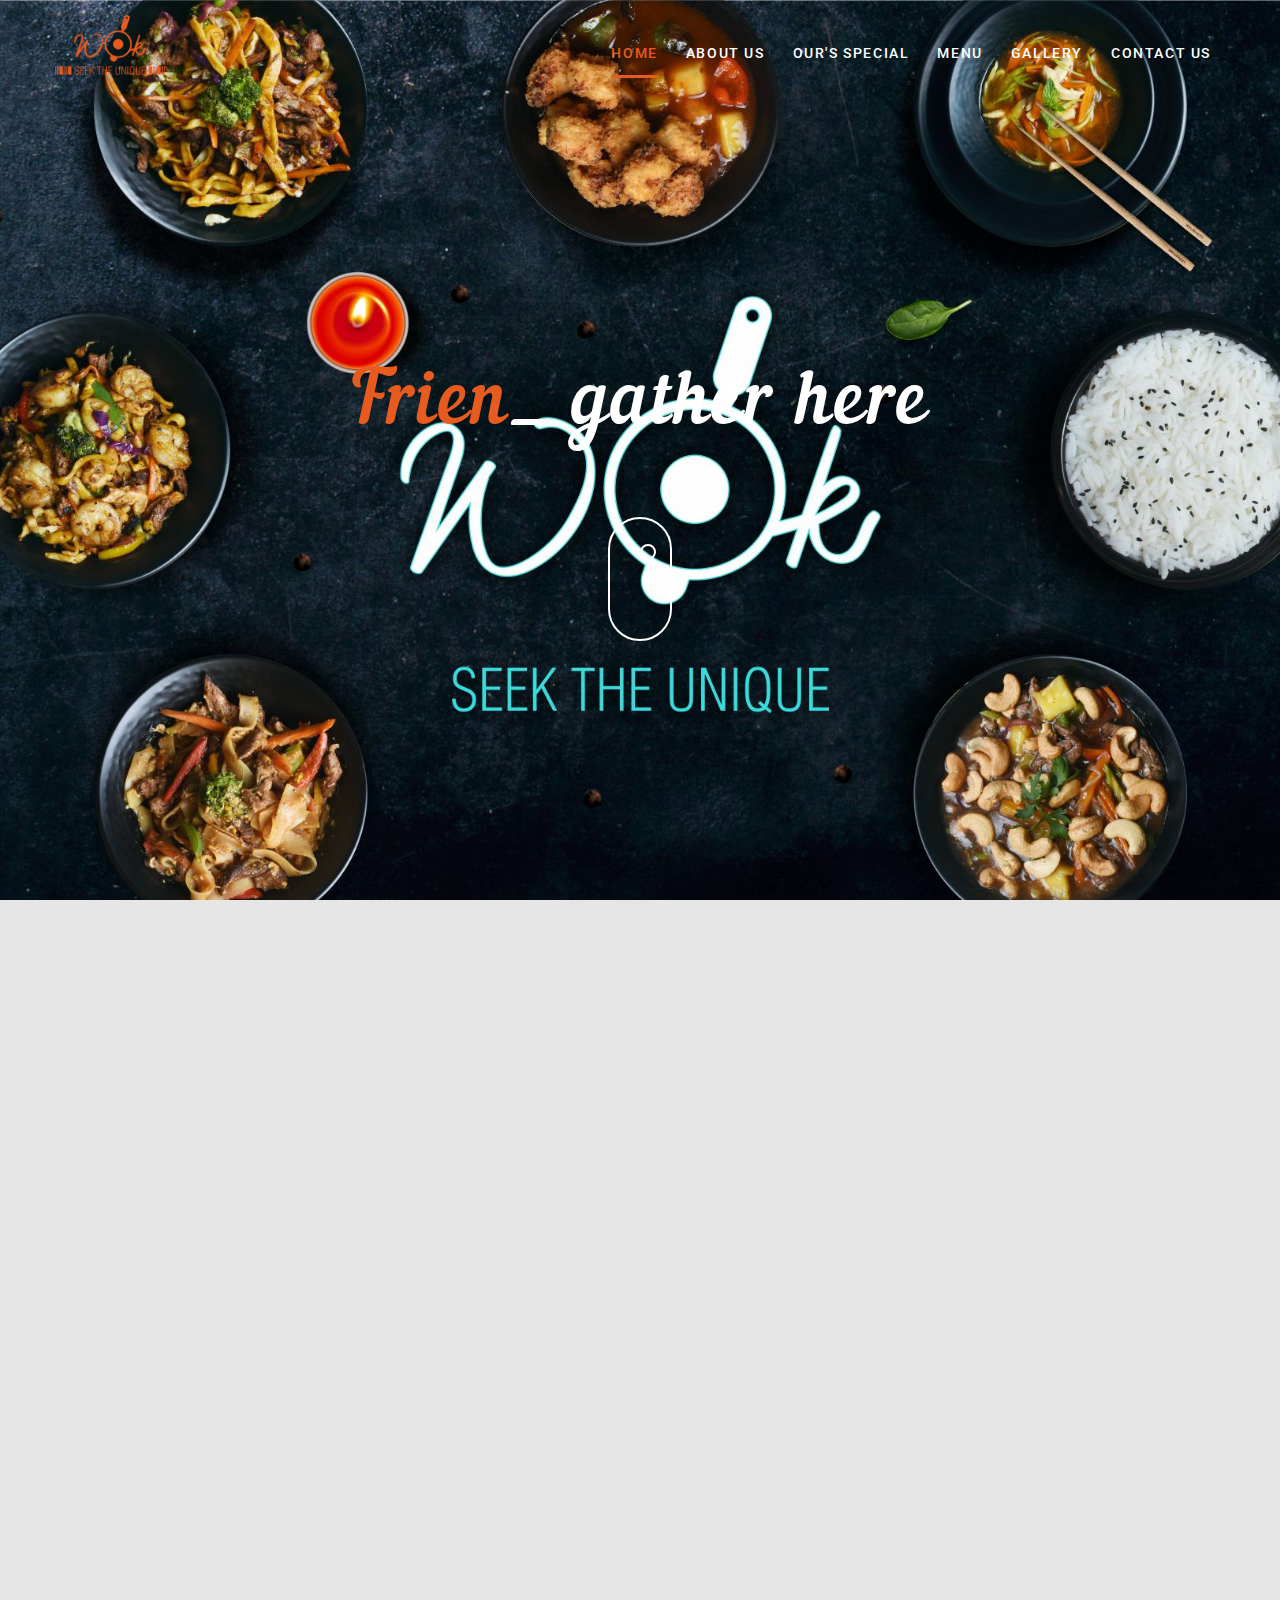
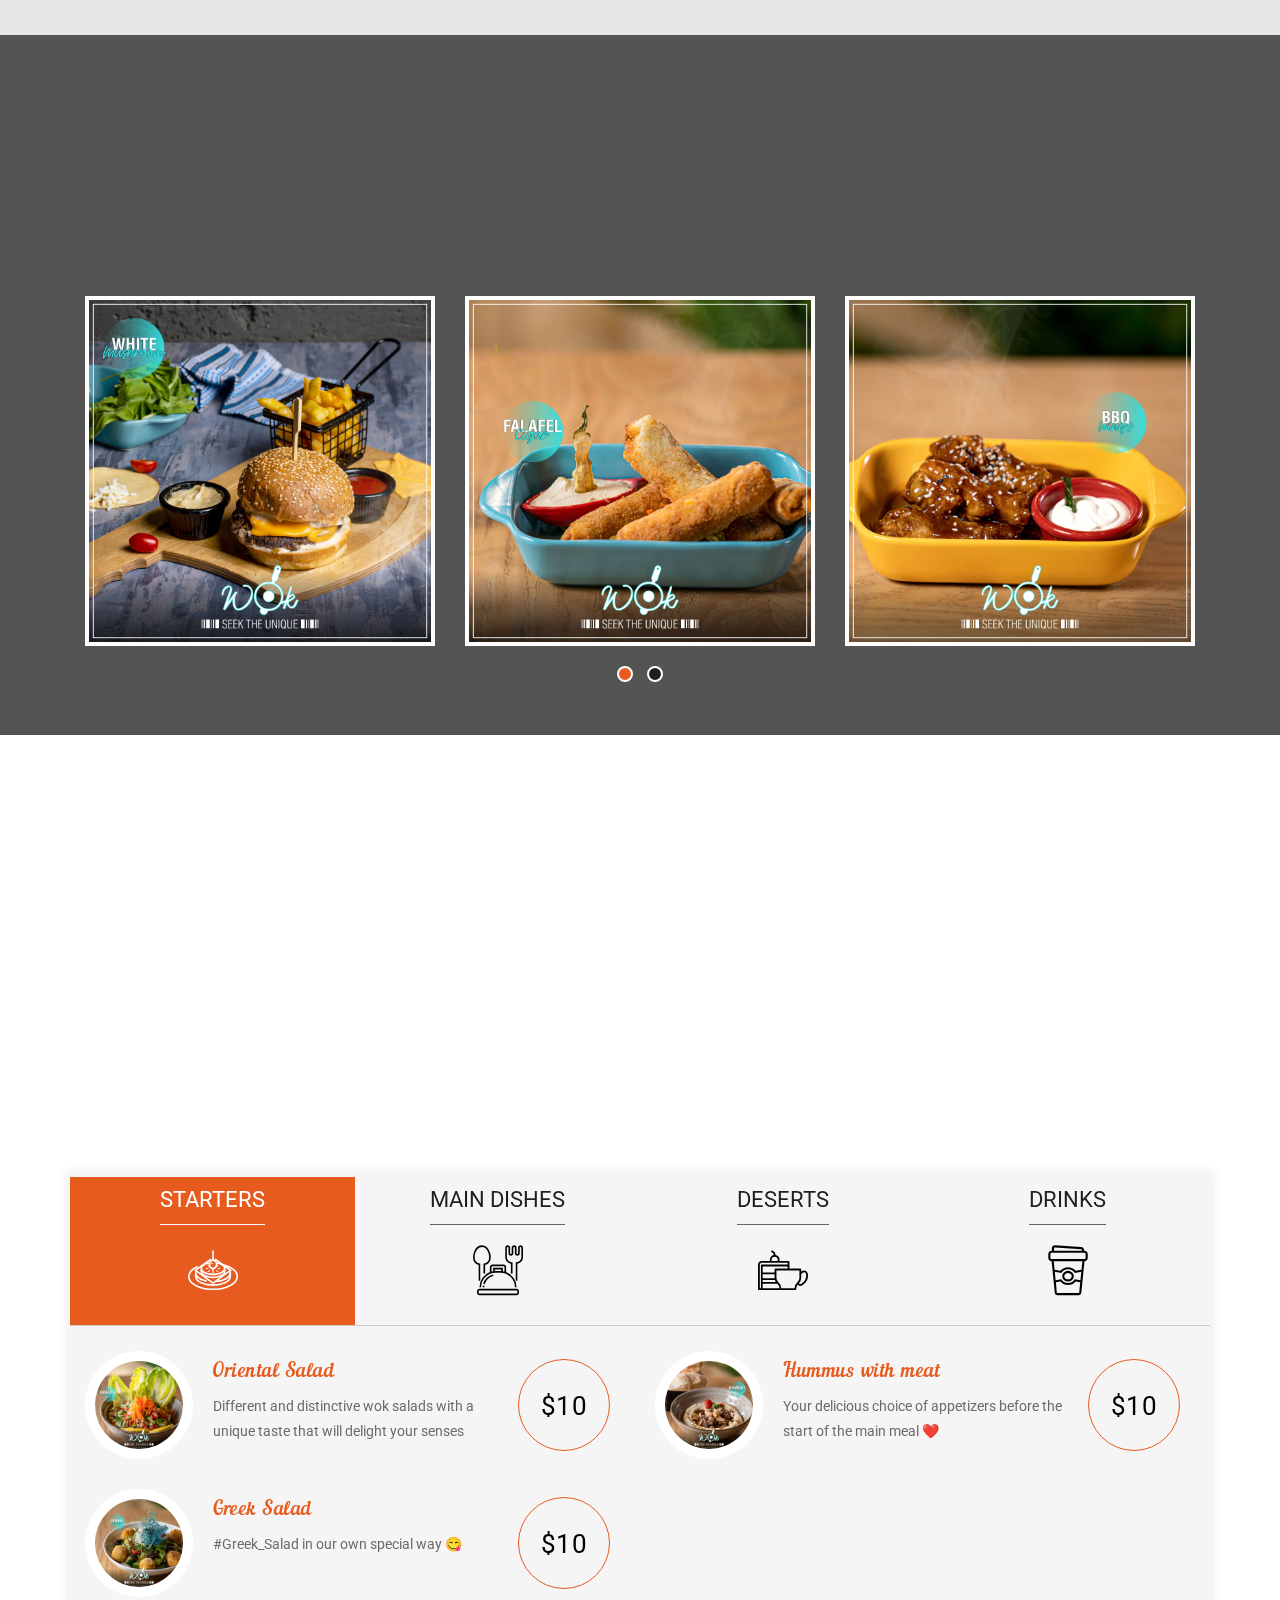
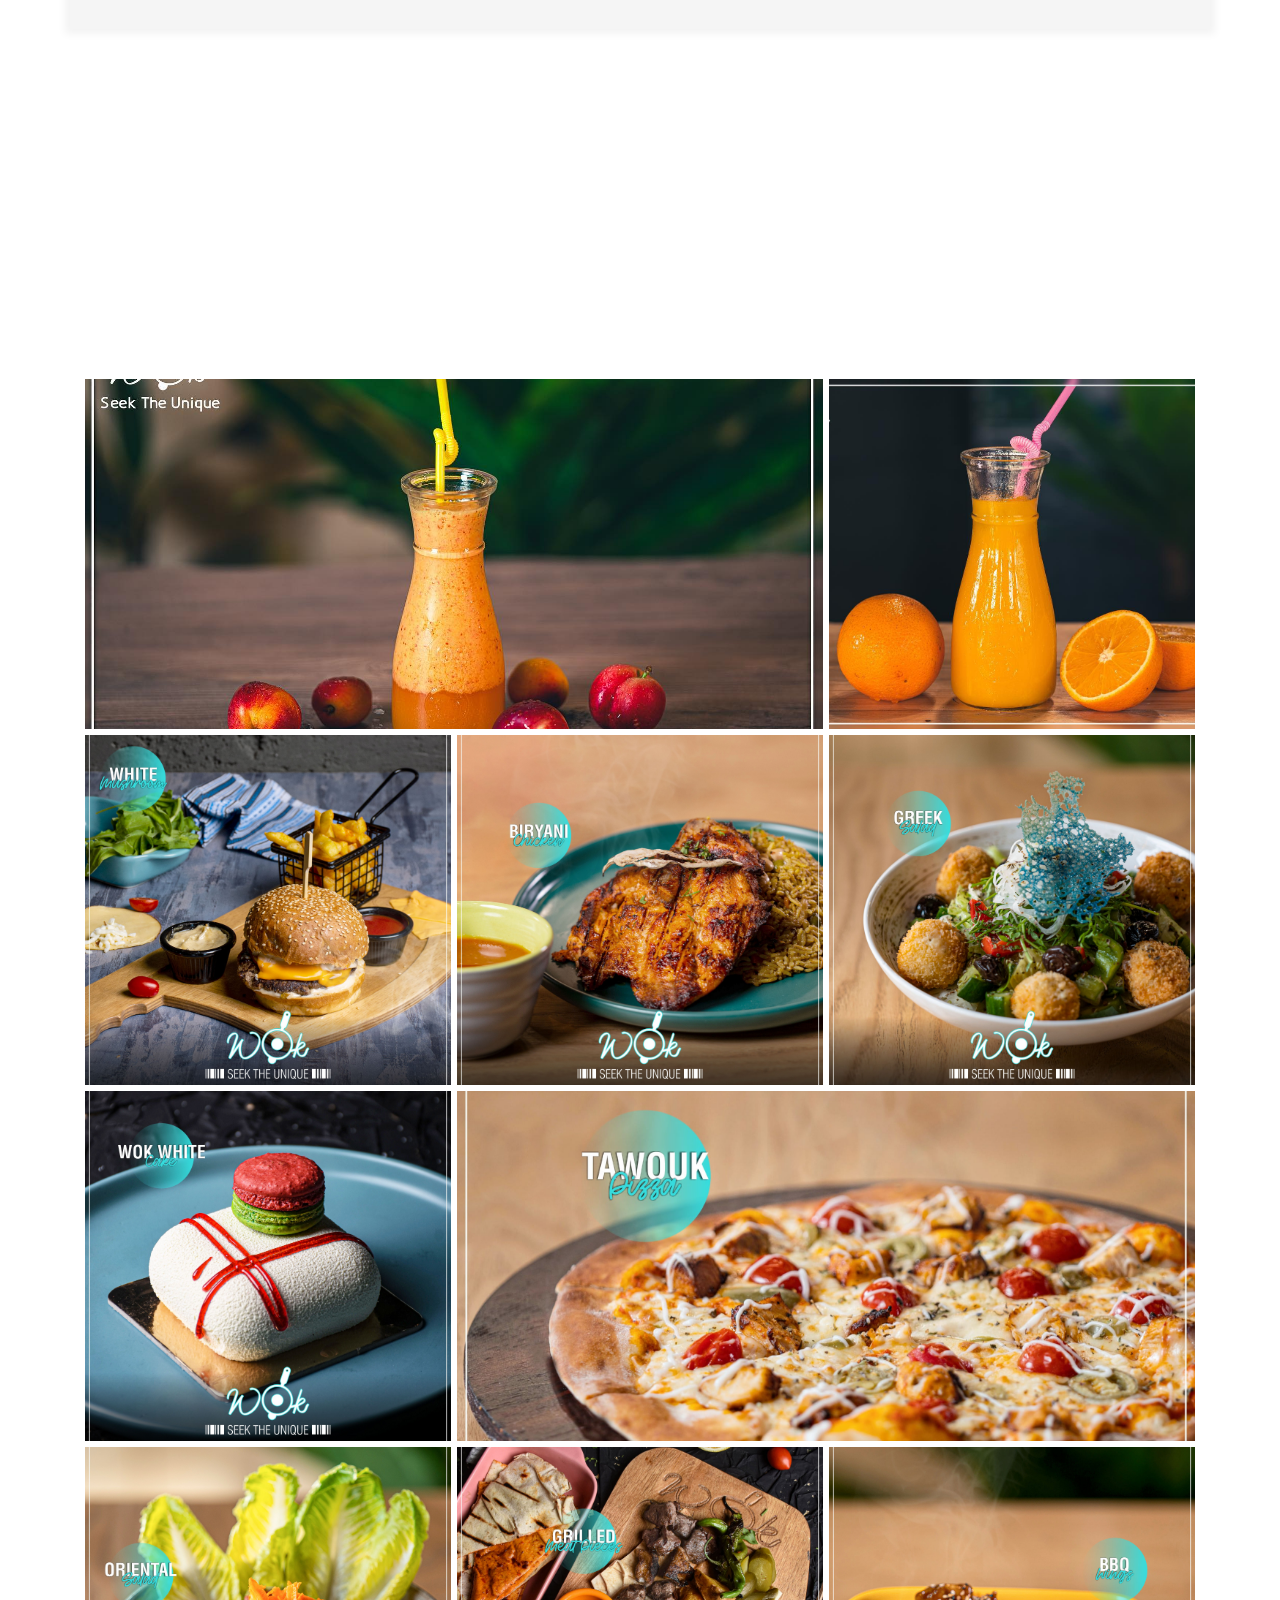
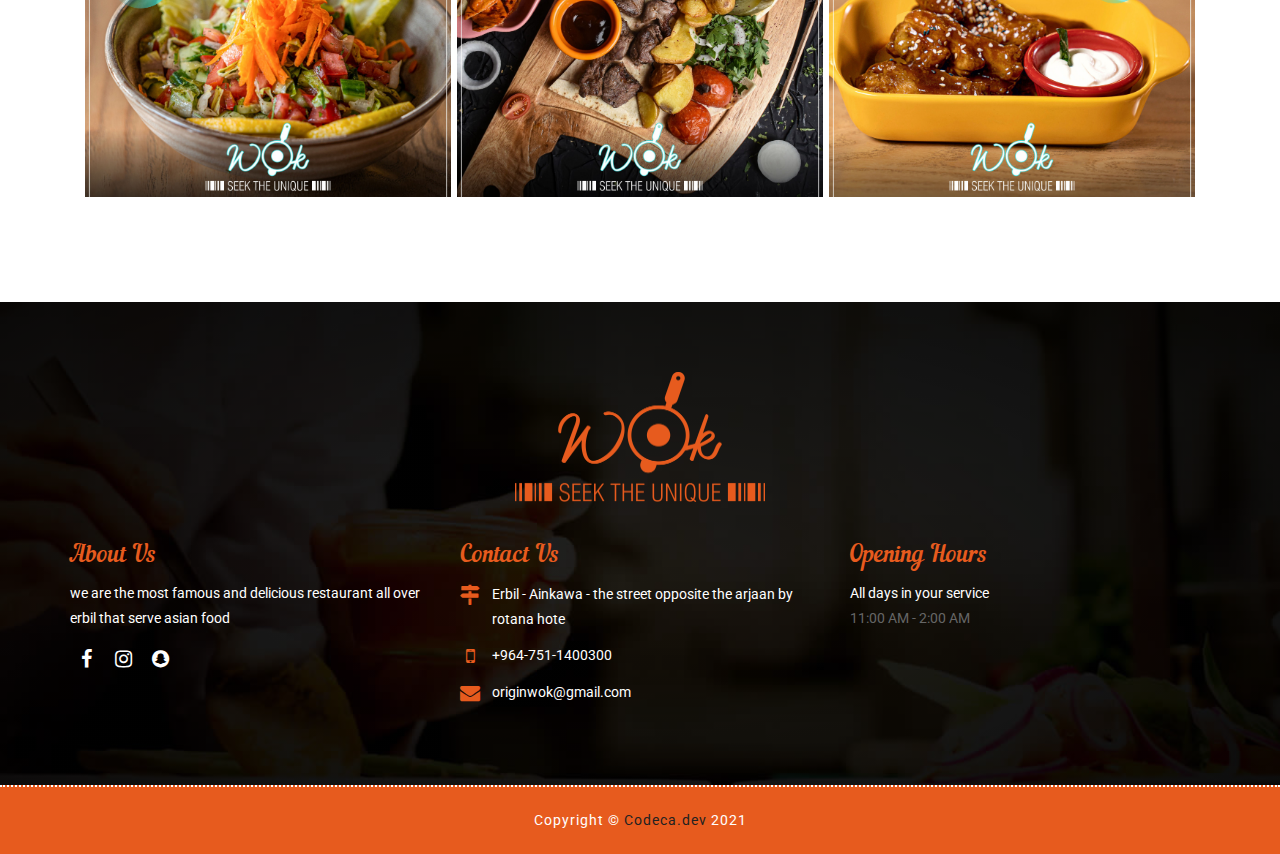
<file: index.html>
<!DOCTYPE html>
<html lang="en">

<head>

    <!-- Basic -->
    <meta charset="utf-8">
    <meta http-equiv="X-UA-Compatible" content="IE=edge">

    <!-- Mobile Metas -->
    <meta name="viewport" content="width=device-width, maximum-scale=1, initial-scale=1, user-scalable=0">

    <!-- Site Metas -->
    <title>ORIGIN WOK</title>
    <meta name="keywords" content="">
    <meta name="description" content="">
    <meta name="author" content="">

    <!-- Site Icons -->
    <link rel="shortcut icon" href="images/favicon.ico" type="image/x-icon" />
    <link rel="apple-touch-icon" href="images/apple-touch-icon.png">

    <!-- Bootstrap CSS -->
    <link rel="stylesheet" href="css/bootstrap.min.css">
    <!-- Site CSS -->
    <link rel="stylesheet" href="css/style.css">
    <!-- Responsive CSS -->
    <link rel="stylesheet" href="css/responsive.css">
    <!-- color -->
    <link id="changeable-colors" rel="stylesheet" href="css/colors/orange.css" />

    <!-- Modernizer -->
    <script src="js/modernizer.js"></script>

    <!--[if lt IE 9]>
      <script src="https://oss.maxcdn.com/libs/html5shiv/3.7.0/html5shiv.js"></script>
      <script src="https://oss.maxcdn.com/libs/respond.js/1.4.2/respond.min.js"></script>
    <![endif]-->
   
</head>

<body>
    <div id="loader">
        <div id="status"></div>
    </div>
    <div id="site-header">
        <header id="header" class="header-block-top">
            <div class="container">
                <div class="row">
                    <div class="main-menu">
                        <!-- navbar -->
                        <nav class="navbar navbar-default" id="mainNav">
                            <div class="navbar-header">
                                <button type="button" class="navbar-toggle collapsed" data-toggle="collapse" data-target="#navbar" aria-expanded="false" aria-controls="navbar">
                                    <span class="sr-only">Toggle navigation</span>
                                    <span class="icon-bar"></span>
                                    <span class="icon-bar"></span>
                                    <span class="icon-bar"></span>
                                </button>
                                <div class="logo">
                                    <a class="navbar-brand js-scroll-trigger logo-header" href="#">
                                        <img src="images/logo.png" alt="" width="110" height="60">
                                    </a>
                                </div>
                            </div>
                            <div id="navbar" class="navbar-collapse collapse">
                                <ul class="nav navbar-nav navbar-right">
                                    <li class="active"><a href="#banner">Home</a></li>
                                    <li><a href="#about">About us</a></li>
                                    <li><a href="#ourspecial">Our's Special</a></li>
                                    <li><a href="#menu">Menu</a></li>
                                    <!-- <li><a href="#our_team">Team</a></li> -->
                                    <li><a href="#gallery">Gallery</a></li>
                                    <li><a href="#footer">Contact us</a></li>
                                </ul>
                            </div>
                            <!-- end nav-collapse -->
                        </nav>
                        <!-- end navbar -->
                    </div>
                </div>
                <!-- end row -->
            </div>
            <!-- end container-fluid -->
        </header>
        <!-- end header -->
    </div>
	<!-- end site-header -->
	
    <div id="banner" class="banner full-screen-mode parallax">
        <div class="container pr">
            <div class="col-lg-12 col-md-12 col-sm-12 col-xs-12">
                <div class="banner-static">
                    <div class="banner-text">
                        <div class="banner-cell">
                            <h1><span class="typer" id="some-id" data-delay="200" data-delim=":" data-words="Friends:Family:Friends&Family" data-colors="red"></span><span class="cursor" data-cursorDisplay="_" data-owner="some-id"></span> gather here  </h1>
                            <a href="#about">
                                <div class="mouse"></div>
                            </a>
                        </div>
                        <!-- end banner-cell -->
                    </div>
                    <!-- end banner-text -->
                </div>
                <!-- end banner-static -->
            </div>
            <!-- end col -->
        </div>
        <!-- end container -->
    </div>
    <!-- end banner -->

    <div id="about" class="about-main pad-top-100 pad-bottom-100">
        <div class="container">
            <div class="row">
                <div class="col-lg-6 col-md-6 col-sm-12 col-xs-12">
                    <div class="wow fadeIn" data-wow-duration="1s" data-wow-delay="0.1s">
                        <h2 class="block-title"> About Us </h2>
                        <h3>IT STARTED, QUITE SIMPLY, LIKE THIS...</h3>
                        <p> we are the most famous and delicious restaurant all over erbil that serve asian food </p>
                        <p> it was not easy to build out retaurant but finally we made it  </p>
                        <p> lets give it a try </p>
                    </div>
                </div>
                <!-- end col -->
                <div class="col-lg-6 col-md-6 col-sm-12 col-xs-12">
                    <div class="wow fadeIn" data-wow-duration="1s" data-wow-delay="0.1s">
                        <div class="about-images">
                            <img class="about-main" src="images/200868457_372251001003074_1972237713628476261_n.jpg" alt="About Main Image">
                            <img class="about-inset" src="images/205777890_380278230200351_8757557686945483721_n.jpg" alt="About Inset Image">
                        </div>
                    </div>
                </div>
                <!-- end col -->
            </div>
            <!-- end row -->
        </div>
        <!-- end container -->
    </div>
    <!-- end about us section -->

    <div id="ourspecial" class="special-menu pad-top-100 parallax">
        <div class="container">
            <div class="row">
                <div class="col-lg-12 col-md-12 col-sm-12 col-xs-12">
                    <div class="wow fadeIn" data-wow-duration="1s" data-wow-delay="0.1s">
                        <h2 class="block-title color-white text-center"> Our's Special </h2>
                        <h5 class="title-caption text-center"> Lorem ipsum dolor sit amet, consectetur adipiscing elit, sed do eiusm incididunt ut labore et dolore magna aliqua. Ut enim ad minim venia,nostrud exercitation ullamco. </h5>
                    </div>
                    <div class="special-box">
                        <div id="owl-demo">
                            <div class="item item-type-zoom">
                                <a href="#" class="item-hover">
                                    <div class="item-info">
                                        <div class="headline">
                                            White Mushroom Burger
                                            <div class="line"></div>
                                            <div class="dit-line">Enjoy the taste of the white burger with meat and fresh mushrooms covered with cheese in our own way 😉
                                            </div>
                                        </div>
                                    </div>
                                </a>
                                <div class="">
                                    <img src="images/200868457_372251001003074_1972237713628476261_n.jpg" alt="sp-menu">
                                </div>
                            </div>
                            <div class="item item-type-zoom">
                                <a href="#" class="item-hover">
                                    <div class="item-info">
                                        <div class="headline">
                                            Falafel Cigar
                                            <div class="line"></div>
                                            <div class="dit-line">We are waiting for you every day to try the best and most delicious dishes at Wok
                                            </div>
                                        </div>
                                    </div>
                                </a>
                                <div class="item-img">
                                    <img src="images/235229706_407025604192280_5407416727340965128_n.jpg" alt="sp-menu">
                                </div>
                            </div>
                            <div class="item item-type-zoom">
                                <a href="#" class="item-hover">
                                    <div class="item-info">
                                        <div class="headline">
                                            BBQ Wings
                                            <div class="line"></div>
                                            <div class="dit-line">BBQ Wings With Buffalo Sauce! For all lovers of wings.
                                            </div>
                                        </div>
                                    </div>
                                </a>
                                <div class="item-img">
                                    <img src="images/234651385_406437384251102_8854913564493156377_n.jpg" alt="sp-menu">
                                </div>
                            </div>
                            <div class="item item-type-zoom">
                                <a href="#" class="item-hover">
                                    <div class="item-info">
                                        <div class="headline">
                                            KEBAB
                                            <div class="line"></div>
                                            <div class="dit-line">Enjoy the most delicious grilled dishes at Wok Restaurant. Gather with family and friends to enjoy a healthy and delicious taste that will make you want to visit us again
                                            </div>
                                        </div>
                                    </div>
                                </a>
                                <div class="item-img">
                                    <img src="images/230206657_404370174457823_2243035429985688968_n.jpg" alt="sp-menu">
                                </div>
                            </div>
                            <div class="item item-type-zoom">
                                <a href="#" class="item-hover">
                                    <div class="item-info">
                                        <div class="headline">
                                            BIRYANI
                                            <div class="line"></div>
                                            <div class="dit-line">Say no to hungry, and enjoy the delicious oriental meals from Wok Restaurant and Café!
                                            </div>
                                        </div>
                                    </div>
                                </a>
                                <div class="item-img">
                                    <img src="images/205777890_380278230200351_8757557686945483721_n.jpg" alt="sp-menu">
                                </div>
                            </div>
                        </div>
                    </div>
                    <!-- end special-box -->
                </div>
                <!-- end col -->
            </div>
            <!-- end row -->
        </div>
        <!-- end container -->
    </div>
    <!-- end special-menu -->
    

    <div id="menu" class="menu-main pad-top-100 pad-bottom-100">
        <div class="container">
            <div class="row">
                <div class="col-lg-12 col-md-12 col-sm-12 col-xs-12">
                    <div class="wow fadeIn" data-wow-duration="1s" data-wow-delay="0.1s">
                        <h2 class="block-title text-center">
				Our Menu 	
			</h2>
                        <p class="title-caption text-center">
                                <b>Healthy asian and chinese food cooked to order</b>
                                Origin wok is your "fresh'n fast, hot'n healthy"
                                stop for erbil best asian cuisine. Our menu provides a wide range of Asian dishes, from noodles to rice to chicken.
                                We prepare our meats, vegetables, rice and sauces FRESH daily.
                                All dishes are cooked to order and customizable.
                                By request, your meal can be made just the way you like it...less oil, no onion, mild or extra spicy.
                                <b>Vegan and Gluten Free</b>
                                <b>Diet restrictions?</b>
                                We’ve got you covered! All dishes are cooked to order, allowing them to be customized to your liking. Dishes can be made vegetarian, vegan, or gluten-free.
                                Substitute meats for veggies or soy sauce for gluten-free* soy sauce.
                        </p>
                    </div>
                    <div class="tab-menu">
                        <div class="slider slider-nav">
                            <div class="tab-title-menu">
                                <h2>STARTERS</h2>
                                <p> <i class="flaticon-canape"></i> </p>
                            </div>
                            <div class="tab-title-menu">
                                <h2>MAIN DISHES</h2>
                                <p> <i class="flaticon-dinner"></i> </p>
                            </div>
                            <div class="tab-title-menu">
                                <h2>DESERTS</h2>
                                <p> <i class="flaticon-desert"></i> </p>
                            </div>
                            <div class="tab-title-menu">
                                <h2>DRINKS</h2>
                                <p> <i class="flaticon-coffee"></i> </p>
                            </div>
                        </div>
                        <div class="slider slider-single">
                            <div>
                                <div class="col-lg-6 col-md-6 col-sm-12 col-xs-12 ">
                                    <div class="offer-item">
                                        <img src="images/225493259_398460928382081_4607179015965664139_n.jpg" alt="" class="img-responsive">
                                        <div>
                                            <h3>Oriental Salad</h3>
                                            <p>
                                                Different and distinctive wok salads with a unique taste that will delight your senses
                                            </p>
                                        </div>
                                        <span class="offer-price">$10</span>
                                    </div>
                                </div>
                                <!-- end col -->
                                <div class="col-lg-6 col-md-6 col-sm-12 col-xs-12 ">
                                    <div class="offer-item">
                                        <img src="images/217546897_391169362444571_8228938633453183222_n.jpg" alt="" class="img-responsive">
                                        <div>
                                            <h3>Hummus with meat</h3>
                                            <p>
                                                Your delicious choice of appetizers before the start of the main meal ❤️                                            </p>
                                        </div>
                                        <span class="offer-price">$10</span>
                                    </div>
                                </div>
                                <!-- end col -->
                                <div class="col-lg-6 col-md-6 col-sm-12 col-xs-12 ">
                                    <div class="offer-item">
                                        <img src="images/215256827_387447462816761_9169297858973885418_n.jpg" alt="" class="img-responsive">
                                        <div>
                                            <h3>Greek Salad</h3>
                                            <p>
                                                #Greek_Salad in our own special way 😋
                                            </p>
                                        </div>
                                        <span class="offer-price">$10</span>
                                    </div>
                                </div>
                                <!-- end col -->
                            </div>
                            <div>
                                <div class="col-lg-6 col-md-6 col-sm-12 col-xs-12 ">
                                    <div class="offer-item">
                                        <img src="images/226435132_403654551196052_1284611073912190960_n.jpg" alt="" class="img-responsive">
                                        <div>
                                            <h3>kibbeh in Yogurt</h3>
                                            <p>
                                                The taste and art are all in a yogurt kibbeh 🙂 Visit us today for lunch at Wok
                                            </p>
                                        </div>
                                        <span class="offer-price">$10</span>
                                    </div>
                                </div>
                                <!-- end col -->
                                <div class="col-lg-6 col-md-6 col-sm-12 col-xs-12 ">
                                    <div class="offer-item">
                                        <img src="images/207018674_379100360318138_3518907673207963978_n.jpg" alt="" class="img-responsive">
                                        <div>
                                            <h3>Chicken Wings With Buffalo Sauce</h3>
                                            <p>
                                                Chicken Wings With Buffalo Sauce! For all lovers of wings.
                                            </p>
                                        </div>
                                        <span class="offer-price">$10</span>
                                    </div>
                                </div>
                                <!-- end col -->
                                <div class="col-lg-6 col-md-6 col-sm-12 col-xs-12 ">
                                    <div class="offer-item">
                                        <img src="images/222550692_402426704652170_2977921297685015772_n.jpg" alt="" class="img-responsive">
                                        <div>
                                            <h3>Tawook Pizza</h3>
                                            <p>
                                                Happiness comes in many forms, including tasting Tawook Pizza from Wok
                                            </p>
                                        </div>
                                        <span class="offer-price">$10</span>
                                    </div>
                                </div>
                                <!-- end col -->
                            </div>
                            <div>
                                <div class="col-lg-6 col-md-6 col-sm-12 col-xs-12 ">
                                    <div class="offer-item">
                                        <img src="images/223155322_396579111903596_8485684670905438721_n.jpg" alt="" class="img-responsive">
                                        <div>
                                            <h3>Red Velvet</h3>
                                            <p>
                                                Pamper yourself with our sweets and share the best times with us
                                            </p>
                                        </div>
                                        <span class="offer-price">$10</span>
                                    </div>
                                </div>
                                <!-- end col -->
                                <div class="col-lg-6 col-md-6 col-sm-12 col-xs-12 ">
                                    <div class="offer-item">
                                        <img src="images/217797642_390509449177229_8721958167989504335_n.jpg" alt="" class="img-responsive">
                                        <div>
                                            <h3>WOK white cake</h3>
                                            <p>
                                                Taste the wok white cake, which has a wonderful and delicious taste, sweeten your days with wok
                                            </p>
                                        </div>
                                        <span class="offer-price">$10</span>
                                    </div>
                                </div>
                                <!-- end col -->
                            </div>
                            <div>
                                <div class="col-lg-6 col-md-6 col-sm-12 col-xs-12 ">
                                    <div class="offer-item">
                                        <img src="images/183710833_349789219915919_7124455056861959794_n.jpg" alt="" class="img-responsive">
                                        <div>
                                            <h3>Strawberry</h3>
                                            <p>
                                                Try the taste of love with strawberry 🍓
                                            </p>
                                        </div>
                                        <span class="offer-price">$10</span>
                                    </div>
                                </div>
                                <!-- end col -->
                                <div class="col-lg-6 col-md-6 col-sm-12 col-xs-12 ">
                                    <div class="offer-item">
                                        <img src="images/185526916_353149242913250_377228632376309090_n.jpg" alt="" class="img-responsive img-circle">
                                        <div>
                                            <h3>Pineapple</h3>
                                            <p>
                                                Have you ever tasted pineapple juice of origin wok ?
                                            </p>
                                        </div>
                                        <span class="offer-price">$10</span>
                                    </div>
                                </div>
                                <!-- end col -->
                                <div class="col-lg-6 col-md-6 col-sm-12 col-xs-12 ">
                                    <div class="offer-item">
                                        <img src="images/182671077_347426776818830_3338933776044379104_n.jpg" alt="" class="img-responsive">
                                        <div>
                                            <h3>Kiwi</h3>
                                            <p>
                                                with origin wok you”ll try The most delicious tastes😋
                                            </p>
                                        </div>
                                        <span class="offer-price">$10</span>
                                    </div>
                                </div>
                                <!-- end col -->
                            </div>
                        </div>
                    </div>
                    <!-- end tab-menu -->
                </div>
                <!-- end col -->
            </div>
            <!-- end row -->
        </div>
        <!-- end container -->
    </div>
    <!-- end menu -->
    
    <div id="gallery" class="gallery-main pad-top-100 pad-bottom-100">
        <div class="container">
            <div class="row">
                <div class="col-lg-12 col-md-12 col-sm-12 col-xs-12">
                    <div class="wow fadeIn" data-wow-duration="1s" data-wow-delay="0.1s">
                        <h2 class="block-title text-center">
						Our Gallery	
					</h2>
                        <p class="title-caption text-center"> we will let you enjoy the scene of our featured meals </p>
                    </div>
                    <div class="gal-container clearfix">
                        <div class="col-md-8 col-sm-12 co-xs-12 gal-item">
                            <div class="box">
                                <a href="#" data-toggle="modal" data-target="#1">
                                    <img src="images/182671077_347426776818830_3338933776044379104_n.jpg" alt="" />
                                </a>
                                <div class="modal fade" id="1" tabindex="-1" role="dialog">
                                    <div class="modal-dialog" role="document">
                                        <div class="modal-content">
                                            <button type="button" class="close" data-dismiss="modal" aria-label="Close"><span aria-hidden="true">×</span></button>
                                            <div class="modal-body">
                                                <img src="images/182671077_347426776818830_3338933776044379104_n.jpg" alt="" />
                                            </div>
                                            <div class="col-md-12 description">
                                                <h4>test</h4>
                                            </div>
                                        </div>
                                    </div>
                                </div>
                            </div>
                        </div>
                        <div class="col-md-4 col-sm-6 co-xs-12 gal-item">
                            <div class="box">
                                <a href="#" data-toggle="modal" data-target="#2">
                                    <img src="images/185274007_352557169639124_8717938533279220302_n.jpg" alt="" />
                                </a>
                                <div class="modal fade" id="2" tabindex="-1" role="dialog">
                                    <div class="modal-dialog" role="document">
                                        <div class="modal-content">
                                            <button type="button" class="close" data-dismiss="modal" aria-label="Close"><span aria-hidden="true">×</span></button>
                                            <div class="modal-body">
                                                <img src="images/185274007_352557169639124_8717938533279220302_n.jpg" alt="" />
                                            </div>
                                            <div class="col-md-12 description">
                                                <h4>test</h4>
                                            </div>
                                        </div>
                                    </div>
                                </div>
                            </div>
                        </div>
                        <div class="col-md-4 col-sm-6 co-xs-12 gal-item">
                            <div class="box">
                                <a href="#" data-toggle="modal" data-target="#3">
                                    <img src="images/200868457_372251001003074_1972237713628476261_n.jpg" alt="" />
                                </a>
                                <div class="modal fade" id="3" tabindex="-1" role="dialog">
                                    <div class="modal-dialog" role="document">
                                        <div class="modal-content">
                                            <button type="button" class="close" data-dismiss="modal" aria-label="Close"><span aria-hidden="true">×</span></button>
                                            <div class="modal-body">
                                                <img src="images/200868457_372251001003074_1972237713628476261_n.jpg" alt="" />
                                            </div>
                                            <div class="col-md-12 description">
                                                <h4>test</h4>
                                            </div>
                                        </div>
                                    </div>
                                </div>
                            </div>
                        </div>
                        <div class="col-md-4 col-sm-6 co-xs-12 gal-item">
                            <div class="box">
                                <a href="#" data-toggle="modal" data-target="#4">
                                    <img src="images/205777890_380278230200351_8757557686945483721_n.jpg" alt="" />
                                </a>
                                <div class="modal fade" id="4" tabindex="-1" role="dialog">
                                    <div class="modal-dialog" role="document">
                                        <div class="modal-content">
                                            <button type="button" class="close" data-dismiss="modal" aria-label="Close"><span aria-hidden="true">×</span></button>
                                            <div class="modal-body">
                                                <img src="images/205777890_380278230200351_8757557686945483721_n.jpg" alt="" />
                                            </div>
                                            <div class="col-md-12 description">
                                                <h4>test</h4>
                                            </div>
                                        </div>
                                    </div>
                                </div>
                            </div>
                        </div>
                        <div class="col-md-4 col-sm-6 co-xs-12 gal-item">
                            <div class="box">
                                <a href="#" data-toggle="modal" data-target="#5">
                                    <img src="images/215256827_387447462816761_9169297858973885418_n.jpg" alt="" />
                                </a>
                                <div class="modal fade" id="5" tabindex="-1" role="dialog">
                                    <div class="modal-dialog" role="document">
                                        <div class="modal-content">
                                            <button type="button" class="close" data-dismiss="modal" aria-label="Close"><span aria-hidden="true">×</span></button>
                                            <div class="modal-body">
                                                <img src="images/215256827_387447462816761_9169297858973885418_n.jpg" alt="" />
                                            </div>
                                            <div class="col-md-12 description">
                                                <h4>test</h4>
                                            </div>
                                        </div>
                                    </div>
                                </div>
                            </div>
                        </div>
                        <div class="col-md-4 col-sm-6 co-xs-12 gal-item">
                            <div class="box">
                                <a href="#" data-toggle="modal" data-target="#9">
                                    <img src="images/217797642_390509449177229_8721958167989504335_n.jpg" alt="" />
                                </a>
                                <div class="modal fade" id="9" tabindex="-1" role="dialog">
                                    <div class="modal-dialog" role="document">
                                        <div class="modal-content">
                                            <button type="button" class="close" data-dismiss="modal" aria-label="Close"><span aria-hidden="true">×</span></button>
                                            <div class="modal-body">
                                                <img src="images/217797642_390509449177229_8721958167989504335_n.jpg" alt="" />
                                            </div>
                                            <div class="col-md-12 description">
                                                <h4>test</h4>
                                            </div>
                                        </div>
                                    </div>
                                </div>
                            </div>
                        </div>
                        <div class="col-md-8 col-sm-12 co-xs-12 gal-item">
                            <div class="box">
                                <a href="#" data-toggle="modal" data-target="#10">
                                    <img src="images/222550692_402426704652170_2977921297685015772_n.jpg" alt="" />
                                </a>
                                <div class="modal fade" id="10" tabindex="-1" role="dialog">
                                    <div class="modal-dialog" role="document">
                                        <div class="modal-content">
                                            <button type="button" class="close" data-dismiss="modal" aria-label="Close"><span aria-hidden="true">×</span></button>
                                            <div class="modal-body">
                                                <img src="images/222550692_402426704652170_2977921297685015772_n.jpg" alt="" />
                                            </div>
                                            <div class="col-md-12 description">
                                                <h4>test</h4>
                                            </div>
                                        </div>
                                    </div>
                                </div>
                            </div>
                        </div>
                        <div class="col-md-4 col-sm-6 co-xs-12 gal-item">
                            <div class="box">
                                <a href="#" data-toggle="modal" data-target="#11">
                                    <img src="images/225493259_398460928382081_4607179015965664139_n.jpg" alt="" />
                                </a>
                                <div class="modal fade" id="11" tabindex="-1" role="dialog">
                                    <div class="modal-dialog" role="document">
                                        <div class="modal-content">
                                            <button type="button" class="close" data-dismiss="modal" aria-label="Close"><span aria-hidden="true">×</span></button>
                                            <div class="modal-body">
                                                <img src="images/225493259_398460928382081_4607179015965664139_n.jpg" alt="" />
                                            </div>
                                            <div class="col-md-12 description">
                                                <h4>test</h4>
                                            </div>
                                        </div>
                                    </div>
                                </div>
                            </div>
                        </div>
                        <div class="col-md-4 col-sm-6 co-xs-12 gal-item">
                            <div class="box">
                                <a href="#" data-toggle="modal" data-target="#12">
                                    <img src="images/227074209_399829054911935_2739096711053438897_n.jpg" alt="" />
                                </a>
                                <div class="modal fade" id="12" tabindex="-1" role="dialog">
                                    <div class="modal-dialog" role="document">
                                        <div class="modal-content">
                                            <button type="button" class="close" data-dismiss="modal" aria-label="Close"><span aria-hidden="true">×</span></button>
                                            <div class="modal-body">
                                                <img src="images/227074209_399829054911935_2739096711053438897_n.jpg" alt="" />
                                            </div>
                                            <div class="col-md-12 description">
                                                <h4>test</h4>
                                            </div>
                                        </div>
                                    </div>
                                </div>
                            </div>
                        </div>
                        <div class="col-md-4 col-sm-6 co-xs-12 gal-item">
                            <div class="box">
                                <a href="#" data-toggle="modal" data-target="#13">
                                    <img src="images/234651385_406437384251102_8854913564493156377_n.jpg" alt="" />
                                </a>
                                <div class="modal fade" id="13" tabindex="-1" role="dialog">
                                    <div class="modal-dialog" role="document">
                                        <div class="modal-content">
                                            <button type="button" class="close" data-dismiss="modal" aria-label="Close"><span aria-hidden="true">×</span></button>
                                            <div class="modal-body">
                                                <img src="images/234651385_406437384251102_8854913564493156377_n.jpg" alt="" />
                                            </div>
                                            <div class="col-md-12 description">
                                                <h4>test</h4>
                                            </div>
                                        </div>
                                    </div>
                                </div>
                            </div>
                        </div>
                    </div>
                    <!-- end gal-container -->
                </div>
                <!-- end col -->
            </div>
            <!-- end row -->
        </div>
        <!-- end container -->
    </div>
    <!-- end gallery-main -->
    
    <div id="footer" class="footer-main">
        <div class="footer-box pad-top-70">
            <div class="container">
                <div class="row">
                    <div class="footer-in-main">
                        <div class="footer-logo">
                            <div class="text-center">
                                <img src="images/logo.png" alt="" width="250" height="130"/>
                            </div>
                        </div>
                        <div class="col-lg-4 col-md-4 col-sm-6 col-xs-12">
                            <div class="footer-box-a">
                                <h3>About Us</h3>
                                <p>we are the most famous and delicious restaurant all over erbil that serve asian food</p>
                                <ul class="socials-box footer-socials pull-left">
                                    <li>
                                        <a href="https://www.facebook.com/originwok">
                                            <div class="social-circle-border"><i class="fa  fa-facebook"></i></div>
                                        </a>
                                    </li>
                                    <li>
                                        <a href="https://www.instagram.com/origin.wok/">
                                            <div class="social-circle-border"><i class="fa fa-instagram"></i></div>
                                        </a>
                                    </li>
                                    <li>
                                        <a href="https://www.snapchat.com/add/originwok">
                                            <div class="social-circle-border"><i class="fa fa-snapchat"></i></div>
                                        </a>
                                    </li>
                                </ul>

                            </div>
                            <!-- end footer-box-a -->
                        </div>
                        <!-- end col -->
                        
                        <div class="col-lg-4 col-md-4 col-sm-6 col-xs-12">
                            <div class="footer-box-c">
                                <h3>Contact Us</h3>
                                <p>
                                    <i class="fa fa-map-signs" aria-hidden="true"></i>
                                    <span>Erbil - Ainkawa - the street opposite the arjaan by rotana hote</span>
                                </p>
                                <p>
                                    <i class="fa fa-mobile" aria-hidden="true"></i>
                                    <span>
									    +964-751-1400300
								    </span>
                                </p>
                                <p>
                                    <i class="fa fa-envelope" aria-hidden="true"></i>
                                    <span>
                                        <a href="#">
                                            originwok@gmail.com
                                        </a>
                                    </span>
                                </p>
                            </div>
                            <!-- end footer-box-c -->
                        </div>
                        <!-- end col -->
                        <div class="col-lg-4 col-md-4 col-sm-6 col-xs-12">
                            <div class="footer-box-d">
                                <h3>Opening Hours</h3>

                                <ul>
                                    <li>
                                        <p> All days in your service</p>
                                        <span>  11:00 AM - 2:00 AM</span>
                                    </li>
                                </ul>
                            </div>
                            <!-- end footer-box-d -->
                        </div>
                        <!-- end col -->
                    </div>
                    <!-- end footer-in-main -->
                </div>
                <!-- end row -->
            </div>
            <!-- end container -->
            <div id="copyright" class="copyright-main">
                <div class="container">
                    <div class="row">
                        <div class="col-lg-12 col-md-12 col-sm-12 col-xs-12">
                            <h6 class="copy-title"> Copyright &copy; <a href="https://www.codeca.dev">Codeca.dev</a> 2021 <a href="#" target="_blank"></a> </h6>
                        </div>
                    </div>
                    <!-- end row -->
                </div>
                <!-- end container -->
            </div>
            <!-- end copyright-main -->
        </div>
        <!-- end footer-box -->
    </div>
    <!-- end footer-main -->
    <!-- to enable the user to go to the up -->
    <a href="#" class="scrollup" style="display: none;">Scroll</a>
    <!-- ALL JS FILES -->
    <script src="js/all.js"></script>
    <script src="js/bootstrap.min.js"></script>
    <!-- ALL PLUGINS -->
    <script src="js/custom.js"></script>
</body>

</html>
</file>
<file: css/style.css>
/*------------------------------------------------------------------
    File Name: style.css
    Template Name: Landigoo
    Created By: MelodyThemes
    Envato Profile: http://themeforest.net/user/melodythemes
    Website: https://melodythemes.com
    Version: 1.0
-------------------------------------------------------------------*/

/*------------------------------------------------------------------
    [Table of contents]
	
	1. IMPORT FONTS
    2. IMPORT FILES
	3. SKELETON
	  1.1. Preloader
	  1.2. Scrollup
	4. HEADER AREA
	5. BANNER AREA
	6. ABOUT AREA
	7. SPECIAL-MENU AREA
	8. MENU AREA
	8. TEAM AREA
	9. GALLERY AREA
	10. BLOG AREA
	11. PRICING AREA
	12. RESERVATIONS AREA
	13. FOOTER AREA
	14. COPYRIGHT AREA
	15. COLOR SWITCHER AREA
	
-------------------------------------------------------------------*/

/*------------------------------------------------------------------
    IMPORT FONTS
-------------------------------------------------------------------*/

@import url('https://fonts.googleapis.com/css?family=Paprika');
@import url('https://fonts.googleapis.com/css?family=Roboto:300,400,500,700,900');


/*------------------------------------------------------------------
    IMPORT FILES
-------------------------------------------------------------------*/

@import url(owl.theme.css);
@import url(owl.carousel.css);
@import url(slick.css);
@import url(flaticon.css);
@import url(font-awesome.min.css);
@import url(bootstrap-datetimepicker.css);
@import url(bootstrap-select.min.css);
@import url(normalize.css);
@import url(animate.min.css);

/*------------------------------------------------------------------
    SKELETON
-------------------------------------------------------------------*/
@font-face {
    font-family: 'nautilus_pompiliusregular';
    src: url('../fonts/nautilus-webfont.woff2') format('woff2'),
         url('../fonts/nautilus-webfont.woff') format('woff');
    font-weight: normal;
    font-style: normal;
}

body{
	color:#686868;
	font-size:14px;
	font-family: 'Roboto', sans-serif;
	line-height:1.80857;
}

a {
    color: #1f1f1f;
    text-decoration: none !important;
    outline: none !important;
    -webkit-transition: all .3s ease-in-out;
    -moz-transition: all .3s ease-in-out;
    -ms-transition: all .3s ease-in-out;
    -o-transition: all .3s ease-in-out;
    transition: all .3s ease-in-out;
}

h1,
h2,
h3,
h4,
h5,
h6 {
    letter-spacing: 0;
    font-weight: normal;
    position: relative;
    padding: 0 0 10px 0;
    font-weight: normal;
    line-height: 120% !important;
    color: #1f1f1f;
    margin: 0
}

h1 {
    font-size: 24px
}

h2 {
    font-size: 22px
}

h3 {
    font-size: 18px
}

h4 {
    font-size: 16px
}

h5 {
    font-size: 14px
}

h6 {
    font-size: 13px
}

h1 a,
h2 a,
h3 a,
h4 a,
h5 a,
h6 a {
    color: #212121;
    text-decoration: none!important;
    opacity: 1
}

h1 a:hover,
h2 a:hover,
h3 a:hover,
h4 a:hover,
h5 a:hover,
h6 a:hover {
    opacity: .8
}

ul, li, ol{
	margin:0px;
	padding:0px;
	list-style:none;
}

a {
    color: #1f1f1f;
    text-decoration: none;
    outline: none !important;
}

a,
.btn {
    text-decoration: none !important;
    outline: none !important;
    -webkit-transition: all .3s ease-in-out;
    -moz-transition: all .3s ease-in-out;
    -ms-transition: all .3s ease-in-out;
    -o-transition: all .3s ease-in-out;
    transition: all .3s ease-in-out;
}

.btn-custom {
    margin-top: 20px;
    background-color: transparent !important;
    border: 2px solid #ddd;
    padding: 12px 40px;
    font-size: 16px;
}

.lead {
    font-size: 18px;
    line-height: 30px;
    color: #767676;
    margin: 0;
    padding: 0;
}

blockquote {
    margin: 20px 0 20px;
    padding: 30px;
}


html, body{ height: 100%; }

/*------------------------------------------------------------------
   	Preloader
-------------------------------------------------------------------*/

 #mhead{
	border: 1px solid #e3e3e3;
	-webkit-border-radius: 4px;
	-moz-border-radius: 4px;
	border-radius: 4px;
	-webkit-box-shadow: inset 0 1px 1px rgba(0, 0, 0, 0.05);
	-moz-box-shadow: inset 0 1px 1px rgba(0, 0, 0, 0.05);
	box-shadow: inset 0 1px 1px rgba(0, 0, 0, 0.05);
	text-align: center; 
	font-family: georgia;
	position: fixed;
	top: 0px;
	width: 100%;
	margin-bottom: 50px;
	margin-left: -10px;
} 

#loader  {
     position: fixed;
     top: 0;
     left: 0;
     right: 0;
     bottom: 0;
     background-color: #fefefe;
     z-index: 9999;
    height: 100%;
 }

#status  {
     width: 200px;
     height: 200px;
     position: absolute;
     left: 50%;
     top: 50%;
     background-image: url(../images/loader-animation.gif);
     background-repeat: no-repeat;
     background-position: center;
     margin: -100px 0 0 -100px;
 }


/*------------------------------------------------------------------
   	Scrollup
-------------------------------------------------------------------*/
.scrollup{
	width:40px;
	height:40px;			
	text-indent:-9999px;
	opacity:0.3;
	position:fixed;
	bottom:20px;
	right:40px;
	display:none;			
	background:url(../images/icon_top.png) no-repeat;
}

.scrollup:hover{
	opacity:0.8;
}

/*------------------------------------------------------------------
    HEADER AREA
-------------------------------------------------------------------*/

#site-header{
	
}
#header{}
.logo{
	float:left;
}
.header-block-top{
	position: absolute;
    z-index: 11;
    width: 100%;
    top: 0;
    left: 0;
}

.main-menu{}
.header-block-top .navbar-brand {
    margin: 0 !important;
    padding: 15px 0 15px;
    display: inline-block;
    line-height: normal;
    font-size: 100%;
    height: 100%;
}
.main-menu .navbar-default{
	background-color:transparent;
}
.main-menu .navbar{
	min-height:inherit;
	border-radius:0px;
	border:none;
	margin:0px;
}
.main-menu nav .navbar-header .navbar-brand{
	height:inherit;
}
.main-menu .navbar-default .navbar-nav li a{
	color:#fff;
}
.main-menu nav li a{
	padding: 43px 0px 15px;
	margin: 0 14px;
	color: #fff;
	font-family: 'Roboto', sans-serif;
    text-transform: uppercase;
    letter-spacing: 1.6px;
	position:relative;
	-webkit-transition: color 0.4s;
    transition: color 0.4s;
    font-weight: 500;
    font-size: 14px;
}

.main-menu nav li a::after,  .main-menu nav li a::before{
	content: '';
    position: absolute;
    bottom: 0;
    left: 0;
    width: 100%;
    height: 3px;
    -webkit-transform: scale3d(0, 1, 1);
    transform: scale3d(0, 1, 1);
    -webkit-transform-origin: center left;
    transform-origin: center left;
    -webkit-transition: transform 0.4s cubic-bezier(0.22, 0.61, 0.36, 1);
    transition: transform 0.4s cubic-bezier(0.22, 0.61, 0.36, 1);
}



.main-menu nav li a::before {
    background: #b5b5b5;
    -webkit-transition-delay: 0.4s;
    transition-delay: 0.4s;
}

.main-menu nav li.active a::before {
	-webkit-transition-delay: 0s;
    transition-delay: 0s;
}

.main-menu nav li.active a::after, .main-menu nav li.active a::before {
    -webkit-transform: scale3d(1, 1, 1);
    transform: scale3d(1, 1, 1);
}

.main-menu nav li a:hover::before, .main-menu nav li a:focus::before {
    -webkit-transform: scale3d(1, 1, 1);
    transform: scale3d(1, 1, 1);
    -webkit-transition-delay: 0s;
    transition-delay: 0s;
}

.main-menu .navbar-default .navbar-nav .active a{
	background-color:transparent;
}

.fixed-menu {
    position: fixed;
    width: 100%;
    top: 0;
    left: 0;
    z-index: 999;
    background-color: #202020;
    transition: 0.5s;
    padding: 10px 0 0 0;
    box-shadow: 0 5px 10px rgba(0, 0, 0, 0.1);
}

.fixed-menu .navbar-brand{
	padding: 10px 0 10px;
}

.fixed-menu .navbar-brand>img {
    max-width: 150px;
}

.fixed-menu .main-menu nav li a{
    padding: 32px 0px 10px 0;
}

/*------------------------------------------------------------------
    BANNER AREA
-------------------------------------------------------------------*/

.banner{
	background:url(../images/banner.jpg) no-repeat center top;
	background-attachment:fixed;
	background-size:cover;
	height:100vh;
	min-height:100%;
}

.banner .container, .banner .banner-static, .banner .col-lg-12 {
    height: 100%;
}
.banner-text {
    display: table;
    height: 100%;
    width: 100%;
    margin: 0 auto;
    text-align: center;
}
.banner-cell {
    display: table-cell;
    vertical-align: middle;
    color: #fff;
}
.banner-text h1 {
	font-family: 'nautilus_pompiliusregular';
    letter-spacing: 2.7px;
    position: relative;
    display: inline-block;
	font-size: 74px;
    line-height: 100px;
	color:#fff;
	padding-bottom: 0px;
	padding-top:100px;
}

.banner-text h2 {
	font-family: 'nautilus_pompiliusregular';
    letter-spacing: 2.7px;
    position: relative;
	font-size: 37px;
    line-height: 100px;
	padding-bottom:25px;
}
.banner-text p{
	font-family: 'Roboto', sans-serif;
	font-size:18px;
	color:#ccc;
	padding-bottom:35px;
	margin:0px;
}

.book-btn a{
	/*background:#e75b1e;*/
	color:#fff;
	min-width: 219px;
    padding: 10.5px 20px;
    display: inline-block;
    text-align: center;
    font-weight: 800;
	text-transform:uppercase;
	font-size:18px;
}
.book-btn a:hover{
	border:3px solid red;
	background:none;
}
.hvr-underline-from-center {
    display: inline-block;
    vertical-align: middle;
    -webkit-transform: perspective(1px) translateZ(0);
    transform: perspective(1px) translateZ(0);
    box-shadow: 0 0 1px transparent;
    position: relative;
    overflow: hidden;
}

.hvr-underline-from-center:before {
    content: "";
    position: absolute;
    z-index: -1;
    left: 50%;
    right: 50%;
    bottom: 0;
    background: red;
    height: 2px;
    -webkit-transition-property: left, right;
    transition-property: left, right;
    -webkit-transition-duration: 0.3s;
    transition-duration: 0.3s;
    -webkit-transition-timing-function: ease-out;
    transition-timing-function: ease-out;
}

.hvr-underline-from-center:hover:before, .hvr-underline-from-center:focus:before, .hvr-underline-from-center:active:before {
    left: 0;
    right: 0;
}


.banner-cell .mouse {
  position: relative;
  width: calc(16px * 2);
  height: calc(31px * 2);
  margin: 60px auto 20px;
  background: none;
  border: 2px solid white;
  border-radius: calc(16px * 2);
  z-index: 1;
}
.banner-cell .mouse:after {
  display: block;
  content: "";
  position: absolute;
  top: 10px;
  left: 50%;
  width: calc(4px * 2);
  height: calc(4px * 2);
  background: none;
  border: 2px solid white;
  border-radius: 100%;
  -webkit-animation-name: scrollWheel;
          animation-name: scrollWheel;
  -webkit-animation-duration: 1.4s;
          animation-duration: 1.4s;
  -webkit-animation-fill-mode: forwards;
          animation-fill-mode: forwards;
  -webkit-animation-iteration-count: infinite;
          animation-iteration-count: infinite;
  -webkit-animation-timing-function: ease;
          animation-timing-function: ease;
  will-change: transform;
}

@-webkit-keyframes scrollWheel {
  from {
    -webkit-transform: translate(-50%, 0);
    -webkit-transform: translate3d(-50%, 0, 0);
    transform: translate(-50%, 0);
    transform: translate3d(-50%, 0, 0);
    opacity: 1;
  }
  to {
    -webkit-transform: translate(-50%, 20px);
    -webkit-transform: translate3d(-50%, 20px, 0);
    transform: translate(-50%, 20px);
    transform: translate3d(-50%, 20px, 0);
    opacity: 0;
  }
  @media (min-width: 768px) {
    from {
      -webkit-transform: translate(-50%, 0);
      -webkit-transform: translate3d(-50%, 0, 0);
      transform: translate(-50%, 0);
      transform: translate3d(-50%, 0, 0);
      opacity: 1;
    }
    to {
      -webkit-transform: translate(-50%, 40px);
      -webkit-transform: translate3d(-50%, 40px, 0);
      transform: translate(-50%, 40px);
      transform: translate3d(-50%, 40px, 0);
      opacity: 0;
    }
  }
}

@keyframes scrollWheel {
  from {
    -webkit-transform: translate(-50%, 0);
    -webkit-transform: translate3d(-50%, 0, 0);
    transform: translate(-50%, 0);
    transform: translate3d(-50%, 0, 0);
    opacity: 1;
  }
  to {
    -webkit-transform: translate(-50%, 20px);
    -webkit-transform: translate3d(-50%, 20px, 0);
    transform: translate(-50%, 20px);
    transform: translate3d(-50%, 20px, 0);
    opacity: 0;
  }
  @media (min-width: 768px) {
    from {
      -webkit-transform: translate(-50%, 0);
      -webkit-transform: translate3d(-50%, 0, 0);
      transform: translate(-50%, 0);
      transform: translate3d(-50%, 0, 0);
      opacity: 1;
    }
    to {
      -webkit-transform: translate(-50%, 40px);
      -webkit-transform: translate3d(-50%, 40px, 0);
      transform: translate(-50%, 40px);
      transform: translate3d(-50%, 40px, 0);
      opacity: 0;
    }
  }
}
	
/*------------------------------------------------------------------
    ABOUT AREA
-------------------------------------------------------------------*/

.about-main{
	background:#E6E6E6;
}
.pad-top-100{
    padding-top: 90px;
}
.pad-bottom-100{
	padding-bottom: 90px;
}

.pad-top-70{
	padding-top: 70px;
}
.pad-bottom-70{
	padding-bottom: 70px;
}

.block-title{
	font-size:52px;
	font-family: 'nautilus_pompiliusregular';
	font-weight: bold;
}

.about-images {
    text-align: center;
    position: relative;
}

.about-main h3{
	font-family: 'Roboto', sans-serif;
    font-weight: 600;
	font-size:20px;
}

.left-btn{
	padding-top:10px;
}


.about-images img {
    border: 10px solid #f1f1f1;
    -webkit-box-sizing: border-box;
    -moz-box-sizing: border-box;
    box-sizing: border-box;
    -webkit-border-radius: 999px;
    -moz-border-radius: 999px;
    border-radius: 999px;
}

.about-images img {
    border: 10px solid #f1f1f1;
    -webkit-box-sizing: border-box;
    -moz-box-sizing: border-box;
    box-sizing: border-box;
    -webkit-border-radius: 999px;
    -moz-border-radius: 999px;
    border-radius: 999px;
	max-width: 100%;
}

.about-inset {
    position: absolute;
    top: 0;
    right: 0;
    width: 200px;
    height: 200px;
}


/*------------------------------------------------------------------
    SPECIAL-MENU AREA
-------------------------------------------------------------------*/
.special-menu{
	background:url(../images/special_menu_bg.jpg) no-repeat center;
	background-attachment:fixed;
	background-size:cover;
	position:relative;
}

.special-menu:before {
    content: '';
    display: inline-block;
    width: 100%;
    height: 100%;
    background-color: rgba(0, 0, 0, 0.67);
    position: absolute;
    top: 0;
    left: 0;
}

.title-caption {
    letter-spacing: 0.16px;
    padding: 20px 120px;
	color:#fff;
	font-size: 18px;
}
.color-white {
    color: #fff;
}

#owl-demo .item{
  margin: 15px;
  position:relative;
}
#owl-demo .item img{
  display: block;
  width: 100%;
  height: auto;
}
.special-box .owl-theme .owl-controls{
	margin:0px;
}

.item-type-zoom{
	border:4px solid #fff;
}
.item-type-zoom .item-hover {
    z-index: 5;
    -webkit-transition: all 300ms ease-out;
    -moz-transition: all 300ms ease-out;
    -o-transition: all 300ms ease-out;
    transition: all 300ms ease-out;
    opacity: 0;
    cursor: pointer;
    display: block;
    text-decoration: none;
    text-align: center;
}

.item-type-zoom .item-info {
    z-index: 10;
    color: #ffffff;
    display: table-cell;
    vertical-align: middle;
    position: absolute;
    z-index: 5;
    -webkit-transform: scale(0,0);
    -moz-transform: scale(0,0);
    -ms-transform: scale(0,0);
    transform: scale(0,0);
    -webkit-transition: all 300ms ease-out;
    -moz-transition: all 300ms ease-out;
    -o-transition: all 300ms ease-out;
    transition: all 300ms ease-out;
	bottom:0px;
}

.item-type-zoom .item-info .headline {
    font-size: 18px;
    width: 75%;
    margin: 0 auto;
    border: 4px solid #ffffff;
    padding: 10px;
}

.item-type-zoom .item-info .line {
    height: 1px;
    width: 60%;
    margin: 15px auto 10px auto;
    background-color: #ffffff;
}

.item-type-zoom .item-info .dit-line {
    font-size: 14px;
    font-style: italic;
}

.item-hover, .item-hover {
	position: absolute;
    top: 0;
    left: 0;
	height:100%;
	width:100%;
}
.item-type-zoom .item-hover:hover {
    opacity: 1;	
}

.item-type-zoom .item-hover:hover:before{
	content:"";
	position:absolute;
	height:100%;
	width:100%;
	background:rgba(231, 91, 30, 0.5);
	top:0px;
	left:0px;
}

.item-type-zoom .item-hover:hover .item-info {
    -webkit-transform: scale(1,1);
    -moz-transform: scale(1,1);
    -ms-transform: scale(1,1);
    transform: scale(1,1);
}

.special-box{
	padding-bottom:40px;
}

.special-box .owl-theme .owl-controls .owl-page.active span{
	/*background:#e75b1e;*/
	height: 16px;
	width: 16px;
}
.special-box .owl-theme .owl-controls .owl-page span{
	border:2px solid #fff;
	opacity: 1;
	background:#202020;
	height: 16px;
	width: 16px;
}

/*------------------------------------------------------------------
    MENU AREA
-------------------------------------------------------------------*/


.menu-main{
	
}

.menu-main .title-caption{
	color:#666;
}
.tab-title-menu {
	text-align:center;
}

.tab-title-menu h2{
	border-bottom:1px solid #666;
	display: inline-block;
	padding-top: 10px;
}

.tab-title-menu p{
	font-size:35px;
	padding-top:0px;
}
.tab-title-menu p {
	color:#000;
}

.tab-menu{
	background: #f5f5f5;
    padding: 2px 0px;
	box-shadow: 0 0 8px 5px rgba(0, 0, 0, 0.05);
}

.offer-item {
    position: relative;
    overflow: hidden;
    margin-bottom: 30px;
}

.offer-item img {
    width: 20%;
    float: left;
    padding: 10px;
    background: #fff;
	border-radius: 50%;
}

.offer-item div {
    width: 60%;
    float: left;
    padding-left: 20px;
    padding-right: 20px;
}

.offer-item .offer-price {
    position: absolute;
    right: 15px;
    top: 50%;
    display: block;
    width: 92px;
    height: 92px;
    line-height: 92px;
    -moz-border-radius: 92px;
    -webkit-border-radius: 92px;
    border-radius: 92px;
    -moz-transform: translate(0, -50%);
    -ms-transform: translate(0, -50%);
    -webkit-transform: translate(0, -50%);
    transform: translate(0, -50%);
    color: #000;
    font-size: 26px;
    font-family: 'Roboto', sans-serif;
    text-align: center;
    letter-spacing: .5px;
}

.offer-item div h3 {
    font-size: 20px;
    margin: 9px 0 0px;
    font-family: 'nautilus_pompiliusregular';
    font-weight: 400;
    letter-spacing: .5px;
}

.offer-item div p {
    color: #6b6b6b;
}


.tab-menu .slick-prev.slick-arrow {
	display:none;
}
.tab-menu .slider.slider-single{
	border-top:1px solid #ccc;
	padding-top:25px;
}

.tab-menu .slick-initialized .slick-slide{
	outline:none;
}

.tab-menu .is-active h2{
	color:#fff;
	border-bottom: 1px solid #fff;
}
.tab-menu .is-active p{
	color:#fff;
}

/*------------------------------------------------------------------
    TEAM AREA
-------------------------------------------------------------------*/

.team-main{
	background:url(../images/team_bg.jpg) no-repeat center;
	background-attachment:fixed;
	background-size:cover;
	position:relative;
}

.team-main:before {
    content: '';
    display: inline-block;
    width: 100%;
    height: 100%;
    background-color: rgba(0, 0, 0, 0.50);
    position: absolute;
    top: 0;
    left: 0;
}

.team-main .block-title{
	color:#fff;
}

.sf-team{
	float: left;
    width: 100%;
}
.sf-team .thumb {
    float: left;
    width: 100%;
    overflow: hidden;
    background: #000;
}
.sf-team .text-col {
    float: left;
    width: 100%;
    padding: 25px 20px;
    border: 1px solid #ccc;
    box-sizing: border-box;
    -moz-box-sizing: border-box;
    -webkit-box-sizing: border-box;
    text-align: center;
	background:#fff;
}

.sf-team .thumb a img{
	width:100%;
}

.sf-team:hover .text-col{
	border: 1px solid rgba(0,0,0,0);
	transition: all 0.5s ease-in;
    -moz-transition: all 0.5s ease-in;
    -webkit-transition: all 0.5s ease-in;
    -ms-transition: all 0.5s ease-in;
    -o-transition: all 0.5s ease-in;
}
.sf-team:hover .thumb img {
    opacity: 0.6;
	transition: all 0.5s ease-in;
    -moz-transition: all 0.5s ease-in;
    -webkit-transition: all 0.5s ease-in;
    -ms-transition: all 0.5s ease-in;
    -o-transition: all 0.5s ease-in;	
}

.text-col h3{
	font-family: 'nautilus_pompiliusregular';
	font-size:28px;
}

.sf-team:hover .team-social {
    border-color: #fff;
	transition: all 0.5s ease-in;
    -moz-transition: all 0.5s ease-in;
    -webkit-transition: all 0.5s ease-in;
    -ms-transition: all 0.5s ease-in;
    -o-transition: all 0.5s ease-in;
}

.team-social {
    display: block;
    text-align: center;
    margin: 0;
    padding: 20px 0 0 0;
    list-style: none;
    border-top: 1px solid;
}

.team-social li {
    display: inline-block;
    padding: 0 4px;
}

.sf-team:hover .team-social li a {
    border: 1px solid rgba(0,0,0,0);
    background: #fff;
    color: #222;
	transition: all 0.5s ease-in;
    -moz-transition: all 0.5s ease-in;
    -webkit-transition: all 0.5s ease-in;
    -ms-transition: all 0.5s ease-in;
    -o-transition: all 0.5s ease-in;
}

.team-social li a {
    width: 34px;
    height: 34px;
    text-align: center;
    line-height: 32px;
    border: 1px solid #ccc;
    border-radius: 100%;
    color: #222;
    font-size: 16px;
    display: block;
}

.sf-team:hover .text-col h3, .sf-team:hover .text-col p {
    color: #fff;
	transition: all 0.5s ease-in;
    -moz-transition: all 0.5s ease-in;
    -webkit-transition: all 0.5s ease-in;
    -ms-transition: all 0.5s ease-in;
    -o-transition: all 0.5s ease-in;
}

/*------------------------------------------------------------------
    GALLERY AREA
-------------------------------------------------------------------*/

.gallery-main{
	
}

.gallery-main .title-caption{
	color: #666;
}

/* new gallery */

.gal-container{
	padding: 12px;
}
.gal-item{
	overflow: hidden;
	padding: 3px;
}
.gal-item .box{
	height: 350px;
	overflow: hidden;
}
.box img{
	height: 100%;
	width: 100%;
	object-fit:cover;
	-o-object-fit:cover;
}
.gal-item a:focus{
	outline: none;
}
.gal-item a:after{
	content:"\e003";
	font-family: 'Glyphicons Halflings';
	opacity: 0;
	background-color: rgba(231, 91, 30, 0.75);
	position: absolute;
	right: 3px;
	left: 3px;
	top: 3px;
	bottom: 3px;
	text-align: center;
    line-height: 350px;
    font-size: 30px;
    color: #fff;
    -webkit-transition: all 0.5s ease-in-out 0s;
    -moz-transition: all 0.5s ease-in-out 0s;
    transition: all 0.5s ease-in-out 0s;
}
.gal-item a:hover:after{
	opacity: 1;
}
.modal-open .gal-container .modal{
	background-color: rgba(0,0,0,0.4);
}
.modal-open .gal-item .modal-body{
	padding: 0px;
}
.modal-open .gal-item button.close{
    position: absolute;
    width: 25px;
    height: 25px;
    background-color: #000;
    opacity: 1;
    color: #fff;
    z-index: 999;
    right: -12px;
    top: -12px;
    border-radius: 50%;
    font-size: 15px;
    border: 2px solid #fff;
    line-height: 25px;
    -webkit-box-shadow: 0 0 1px 1px rgba(0,0,0,0.35);
	box-shadow: 0 0 1px 1px rgba(0,0,0,0.35);
}
.modal-open .gal-item button.close:focus{
	outline: none;
}
.modal-open .gal-item button.close span{
	position: relative;
	top: -3px;
	font-weight: lighter;
	text-shadow:none;
}
.gal-container .modal-dialogue{
	width: 80%;
}
.gal-container .description{
	position: relative;
	height: 40px;
	top: -40px;
	padding: 10px 25px;
	background-color: rgba(0,0,0,0.5);
	color: #fff;
	text-align: left;
}
.gal-container .description h4{
	margin:0px;
	font-size: 15px;
	font-weight: 300;
	line-height: 20px;
	color:#fff;
}
.gal-container .modal.fade .modal-dialog {
    -webkit-transform: scale(0.1);
    -moz-transform: scale(0.1);
    -ms-transform: scale(0.1);
    transform: scale(0.1);
    top: 100px;
    opacity: 0;
    -webkit-transition: all 0.3s;
    -moz-transition: all 0.3s;
    transition: all 0.3s;
}

.gal-container .modal.fade.in .modal-dialog {
    -webkit-transform: scale(1);
    -moz-transform: scale(1);
    -ms-transform: scale(1);
    transform: scale(1);
    -webkit-transform: translate3d(0, -100px, 0);
    transform: translate3d(0, -100px, 0);
    opacity: 1;
}


/*------------------------------------------------------------------
    BLOG AREA
-------------------------------------------------------------------*/

.blog-main{
	background:url(../images/blog_bg.jpg) no-repeat center;
	background-attachment:fixed;
	background-size:cover;
	position:relative;
}

.blog-main::before {
    content: '';
    display: inline-block;
    width: 100%;
    height: 100%;
    background-color: rgba(0, 0, 0, 0.50);
    position: absolute;
    top: 0;
    left: 0;
}

.blog-main h2{
	color:#ffffff;
}

.blog-box{
	padding-top:20px;
}

.blog-block{
	background:#FFF;
	overflow: auto;
	margin-bottom: 20px;
}

.blog-img-box{
	float:left;
	width:50%;
	position: relative;
}

.blog-img-box .overlay {
    position: absolute;
    top: 0;
    left: 0;
    bottom: 0;
    width: 100%;
    background: rgba(0, 0, 0, 0.2);
    color: #fff;
    opacity: 0;
	transition: .3s all;
	text-align:center;
}

.blog-img-box:hover img{
	-webkit-filter: blur(2px);
	filter: blur(2px);
}
.blog-img-box:hover .overlay {
    opacity: 1;
}

.blog-img-box img{
	width:100%;
}

.overlay i{
	margin-top: 42%;
	border: 1px solid #fff;
	padding: 15px;
	border-radius: 50%;
	color:#ffffff;
	font-size:18px;
}


.blog-dit {
    width: 50%;
    height: 100%;
    float: right;
    text-align: center;
    padding: 65px 2% 0 2%;
}

.blog-dit p{
	font-size: 12px;
	color: #ccc;
}
.blog-dit h2{
	font-size: 22px;
    line-height: 20px;
    color: #000;
	font-weight:500;
    margin-bottom: 20px;
    padding: 10px 30px 13px 30px;
    border-top: 1px solid #eaeaea;
    border-bottom: 1px solid #eaeaea;
}

.blog-dit h5{
	font-size: 11px;
	color: #ccc;
}

.blog-btn-v{
	clear:both;
	padding-top:30px;
	text-align:center;
}

.blog-btn-v a {
    color: #fff;
    min-width: 219px;
    padding: 10.5px 20px;
    display: inline-block;
    text-align: center;
    font-weight: 800;
    text-transform: uppercase;
    font-size: 18px;
}

.blog-btn-v a:hover {
    background: none;
}


/*------------------------------------------------------------------
    PRICING AREA
-------------------------------------------------------------------*/

.pricing-main{
	background:url(../images/full-bg.png) no-repeat center ;
	background-size:cover;
}

.pricing-main h2{
	font-family: 'nautilus_pompiliusregular';
	padding-bottom:30px;
}

.pricing-main p{
	letter-spacing: 0.16px;
	padding: 20px 120px;
	color: #666;
	font-size: 18px;
	text-align:center;
}

.panel-pricing-in{
	clear:both;
}
.panel-pricing {
  -moz-transition: all .3s ease;
  -o-transition: all .3s ease;
  -webkit-transition: all .3s ease;
}
.panel-pricing:hover {
  box-shadow: 0px 0px 30px rgba(0, 0, 0, 0.2);
}
.panel-pricing .panel-heading {
  padding: 20px 10px;
}

.pricing-main .panel-heading h3{
	font-family: 'Roboto', sans-serif;
	padding:15px 0px;
	font-weight: bold;
	text-transform: uppercase;
	color:#ffffff;
}

.panel-pricing .panel-heading .fa {
  margin-top: 10px;
  font-size: 58px;
}
.panel-pricing .list-group-item {
  color: #202020;
  border-bottom: 1px solid rgba(250, 250, 250, 0.5);
  font-family: 'Roboto', sans-serif;
  padding: 10px 15px;
}
.panel-pricing .list-group-item:last-child {
  border-bottom-right-radius: 0px;
  border-bottom-left-radius: 0px;
}
.panel-pricing .list-group-item:first-child {
  border-top-right-radius: 0px;
  border-top-left-radius: 0px;
}
.panel-pricing .panel-body {
  background-color: #f0f0f0;
  font-size: 40px;
  color: #777777;
  padding: 20px;
  margin: 0px;
}

.panel-body  p{
	padding: 0px;
	margin: 0;
}
.panel-body  p strong{
	font-family: 'Roboto', sans-serif;
	font-weight:700;
	color: #000;
	font-size: 42px;
}

.panel-body  p strong span{
	color: #e75b1e;
}
.panel-pricing{
	border:1px solid #e75b1e;
}
.panel-pricing .panel-heading{
	background: #e75b1e;
}
.pricing-main .panel-footer .btn-block{
	border-radius:0px;
}
.pricing-main .panel-footer a{
	background: #e75b1e;
	border: 3px solid #e75b1e;
	color:#fff;
	padding: 14px 16px;
}
.pricing-main .panel-footer a:hover{
	background:none;
	color:#202020;
	border: 3px solid red;
}

.panel-pricing{
	-webkit-transition: all .3s ease-in-out;
    -moz-transition: all .3s ease-in-out;
    -ms-transition: all .3s ease-in-out;
    -o-transition: all .3s ease-in-out;
    transition: all .3s ease-in-out;
}
.panel-pricing:hover{
	margin-top: -8px;
}

.panel-pricing:hover


/*------------------------------------------------------------------
    RESERVATIONS AREA
-------------------------------------------------------------------*/

.reservations-main{
	
}

.form-reservations-box{
	width:70%;
	margin:0 auto;
}

.reservations-main h4{
	text-align:center;
	font-weight: 500;
	font-family: 'Roboto', sans-serif;
	font-size: 22px;
    padding-top: 25px;
}

.reservations-main p{
	text-align:center;
	font-family: 'Roboto', sans-serif;
	font-size:16px;
}

.reservations-box{
	padding-top:30px;
}

.form-box{
	margin-bottom:20px;
	min-height: 53px;
}

.form-box input{
	width:100%;
	border:2px dotted #ccc;
	background:#f5f5f5;
	color:#202020;
	padding:12px;
	text-transform:capitalize;
	border-radius: 4px;
	opacity: 1;
	min-height:54px;
}

.form-box select{
	width:100%;
	border:2px dotted #ccc;
	background:#f5f5f5;
	color:#202020;
	padding: 12px;
	text-transform:capitalize;
	border-radius: 4px;
	-webkit-appearance: none;
    -moz-appearance: none;
    -ms-appearance: none;
    -o-appearance: none;
    appearance: none;
}
.form-box .bootstrap-select:not([class*=col-]):not([class*=form-control]):not(.input-group-btn){
	width:100%;
}
.form-box .bootstrap-select button{
	width:100%;
	border:2px dotted #ccc;
	background:#f5f5f5;
	color:#202020 !important;
	padding: 15px;
	text-transform:capitalize;
	border-radius: 4px;
	-webkit-appearance: none;
    -moz-appearance: none;
    -ms-appearance: none;
    -o-appearance: none;
    appearance: none;
}

.form-box select option{
	-webkit-appearance: none;
    -moz-appearance: none;
    appearance: none;
    padding: 5px;
}

::-webkit-input-placeholder { /* Chrome */
  color:#202020;
}
:-ms-input-placeholder { /* IE 10+ */
  color:#202020;
}
::-moz-placeholder { /* Firefox 19+ */
  color:#202020;
  opacity: 1;
}
:-moz-placeholder { /* Firefox 4 - 18 */
  color:#202020;
  opacity: 1;
}

.reserve-book-btn{
	padding-top:30px;	
}

.reserve-book-btn button a{
	color: #fff;
}

.reserve-book-btn button:hover {
    background: none;
    color: #202020;
}

.reserve-book-btn button  {
    color: #fff;
    min-width: 219px;
    padding: 10.5px 20px;
    display: inline-block;
    text-align: center;
    font-weight: 800;
    text-transform: uppercase;
    font-size: 18px;
}

.reserve-book-btn button:hover a{
	background:none;
	border:none;
}

textarea:focus, input:focus, select:focus, .bootstrap-select .dropdown-toggle:focus{
    outline: none !important;
}

/*------------------------------------------------------------------
    FOOTER AREA
-------------------------------------------------------------------*/

.footer-main{}
.footer-news{
	background:url(../images/newsletter-bg.jpg) no-repeat center;
	background-attachment:fixed;
	background-size:cover;
	position:relative;
}

.footer-news::before {
    content: '';
    display: inline-block;
    width: 100%;
    height: 100%;
    background-color: rgba(0, 0, 0, 0.50);
    position: absolute;
    top: 0;
    left: 0;
}

.ft-title.color-white {
    color: #fff;
}
.ft-title {
    letter-spacing: 0.96px;
    margin-bottom: 22px;
    font-family: 'nautilus_pompiliusregular';
	font-size: 52px;
}

.footer-news p {
    margin-bottom: 40px;
    font-size: 16px;
	font-family: 'Roboto', sans-serif;
	color:#ffffff;
	text-align:center;
}

.footer-news form{
	max-width:650px;
	margin: 0 auto;
	text-align:center;
	width:100%;
	position:relative;
}

.footer-news form input{
	width:100%;
	border:2px dotted #ccc;
	background:#f5f5f5;
	color:#202020;
	padding:12px;
	text-transform:capitalize;
	border-radius: 4px;
	opacity: 1;
	min-height:53px;
}
.footer-news form a{
	border:2px dotted #ccc;
	padding: 0px 19px;
    font-size: 18px;
    position: absolute;
    top: 0;
    right: 0;
	border-radius: 4px;
    min-width: inherit;
    height: 53px;
    line-height: 51px;
	color:#ffffff;
}

.footer-news form a:hover{
	background:#f5f5f5;
	color:#202020;
}

.footer-box{
	background:#202020;
}

/*.footer-in-main{
	max-width:960px;
	margin:0 auto;
	width:100%;
}*/

.footer-logo{
	padding-bottom:40px;
}

.footer-socials {
    margin: 10px 0;
    line-height: 30px;
    padding: 4px;
    text-align: center;
    -webkit-transition: all 0.3s ease;
    -moz-transition: all 0.3s ease;
    -o-transition: all 0.3s ease;
    transition: all 0.3s ease;
}
.socials-box {
    display: table-cell;
    vertical-align: middle;
    margin: 1px 0px;
    padding: 4px;
}
.footer-box {
	background-image:-moz-radial-gradient(center, ellipse cover, rgba(0, 0, 0, 0.57) 0%,rgba(0, 0, 0, 0.87) 100%), url(..images/footer_background.jpg);
	background-image:-webkit-radial-gradient(center, ellipse cover, rgba(0, 0, 0, 0.57) 0%,rgba(0, 0, 0, 0.87) 100%), url(../images/footer_background.jpg);
	background-image:radial-gradient(ellipse at center, rgba(0, 0, 0, 0.57) 0%,rgba(0, 0, 0, 0.87) 100%), url(../images/footer_background.jpg);
	background-color:#111;background-position:center;background-repeat:no-repeat;background-size:cover
	}
.socials-box li {
    display: inline-block;
    opacity: 1;
    margin-right: 7px;
}
.footer-box .social-circle-border{
	background-color: transparent;
	color: #fff;
	-webkit-transition: all 0.3s ease;
	-moz-transition: all 0.3s ease;
	-o-transition: all 0.3s ease;
	transition: all 0.3s ease;
}
.social-circle-border {
    font-size: 20px;
    line-height: 23px;
    margin-right: 2px;
    height: 25px;
    width: 25px;
    border-radius: 50%;
    background-color: transparent;
    color: #6f6f6f;
    text-align: center;
}


.footer-box-a h3{
	font-size:24px;
    font-family: 'nautilus_pompiliusregular';
}
.footer-box-a p{
	font-size: 14px;
	font-family: 'Roboto', sans-serif;
	color:#ffffff;
	line-height: 25px;
}


.footer-box-b h3{
	font-size:24px;
    font-family: 'nautilus_pompiliusregular';
}
.footer-box-b p{
	font-size: 14px;
	font-family: 'Roboto', sans-serif;
	color:#ffffff;
}
.footer-box-b ul li{
	line-height:30px;
}
.footer-box-b ul li a{
	color:#ffffff;
}

.footer-box-b ul li a:hover{
	padding-left:5px;
}	

.footer-box-c h3{
	font-size:24px;
    font-family: 'nautilus_pompiliusregular';
}
.footer-box-c p{
	font-size: 14px;
	font-family: 'Roboto', sans-serif;
	color:#ffffff;
}


.footer-box-c p i{
	font-size: 20px;
    position: relative;
    top: 4px;
    float: left;
    min-width: 20px;
    text-align: center;
}

.footer-box-c p span{
	display: table;
    padding-left: 12px;
	padding-top:1px;
}

.footer-box-c p a{
	color:#ffffff;
}



.footer-box-d h3{
	font-size:24px;
    font-family: 'nautilus_pompiliusregular';
}
.footer-box-d p{
	font-size: 14px;
	font-family: 'Roboto', sans-serif;
	color:#ffffff;
}

.footer-box-d ul{
	margin:0px;
	padding:0px;
	list-style:none;
}
.footer-box-d ul li{
	display: inline-block;
    width: 100%;
	padding-bottom:12px;
}
.footer-box-d ul li p{
	padding:0px;
	margin:0px;
}
.footer-box-d ul li span{
	color: #666;
}

/*------------------------------------------------------------------
    COPYRIGHT AREA
-------------------------------------------------------------------*/

.copyright-main{
	border-top: 2px dotted #fff;
	text-align:center;
	padding-top:25px;
	margin-top:70px;
	padding-bottom:25px;
}

.copyright-main .copy-title{
	letter-spacing: 1px;
	color:#fff;
	font-family: 'Roboto', sans-serif;
	font-size:14px;
	padding-bottom:0px;
}
/*------------------------------------------------------------------
    COLOR SWITCHER AREA
-------------------------------------------------------------------*/

/*--- color switcher ---*/



#color-panel{
	position: fixed;
	width:180px;
	height: auto;
	top:150px;
	/*min-height: 200px;*/
	text-align:left;
	border:1px solid rgba(100,100,100,0.55);
	z-index: 11;
	border-top-right-radius:5px;
	border-bottom-right-radius:5px;
	-webkit-transition: all 0.5s;
	-moz-transition: all 0.5s;
	transition: all 0.5s;
	box-shadow: 0px 1px 4px rgba(0,0,0, 0.45);
}

.close-color-panel{
	right:-180px;
}

.open-color-panel{
	right:-1px;
}

#color-panel .segment{
	width:100%;
	padding:15px 10px 15px 0;
	border:1px solid rgba(100,100,100,0.55);
	padding:15px 25px;
	background:rgba(50,50,50,0.95);
}

#color-panel a.panel-button{
	position: absolute;
	width:50px;
	height: 50px;
	left:-50px;
	top:30px;
	text-align: center;
	font-size:18px;
	line-height: 47px;
	cursor: pointer;
	border:none;
	border-top-left-radius:5px;
	border-bottom-left-radius:5px;
	color:#d1d1d1;
	background:rgba(100,100,100,0.85);
	-webkit-transition: all 0.3s;
	-moz-transition: all 0.3s;
	transition: all 0.3s;
}

#color-panel a.panel-button i{
	padding:7px;
}

#color-panel a.panel-button:hover{
	color:#35cc75;
}	

#color-panel h4{
	margin:3px auto 15px;
	padding-top:0;
	padding-bottom:0;
	color:#ffffff;
}


#color-panel .segment a.switcher{
	width:24px;
	height:35px;
	display: inline-block;
	margin-right:3px;
	margin-top:5px;
	border:1px solid #efefef;
	cursor: pointer;
}

.orange-bg{
	background: #e75b1e;
}

.strong-blue-bg{
	background: #1E69B8;
}

.moderate-green-bg{
	background: #8dc63f;
}

.vivid-yellow-bg{
	background: #fdcb03;
}
</file>
<file: css/responsive.css>
/******************************************
    File Name: responsive.css
    Template Name: Landigoo
    Created By: MelodyThemes
    Envato Profile: http://themeforest.net/user/melodythemes
    Website: https://melodythemes.com
    Version: 1.0
/****************************************** */

@media (max-width: 1310px) {}
@media (max-width: 1200px) {
	 
	.navbar-default .navbar-toggle:focus, .navbar-default .navbar-toggle:hover {
		background-color: transparent;
	}
	
	.navbar-default .navbar-toggle .icon-bar {
		background-color: #e75b1e;
		width: 35px;
	}
	.main-menu .navbar-toggle .icon-bar {
		position: relative;
		transition: all 250ms ease-in-out;
	}
	.main-menu .navbar-toggle .icon-bar {
		position: relative;
		transition: all 250ms ease-in-out;
		-webkit-transition: all 250ms ease-in-out;
		-moz-transition: all 250ms ease-in-out;
		-ms-transition: all 250ms ease-in-out;
	}
	.main-menu .navbar-toggle .icon-bar:nth-of-type(3) {
		top: 1px;
	}
	.main-menu .navbar-toggle .icon-bar:nth-of-type(4) {
		top: 2px;
	}
	.navbar-toggle .icon-bar+.icon-bar {
		margin-top: 7px;
	}
	.main-menu .navbar-toggle.active .icon-bar:nth-of-type(2) {
		top: 7.5px;
		transform: rotate(45deg);
		-webkit-transform: rotate(45deg);
		-moz-transform: rotate(45deg);
		-ms-transform: rotate(45deg);
	}
	.main-menu .navbar-toggle.active .icon-bar:nth-of-type(3) {
		background-color: transparent;
	}
	.main-menu .navbar-toggle.active .icon-bar:nth-of-type(4) {
		top: -10px;
		transform: rotate(-45deg);
		-webkit-transform: rotate(-45deg);
		-moz-transform: rotate(-45deg);
		-ms-transform: rotate(-45deg);
	}
	
}
@media (max-width: 1240px) {
	.main-menu nav li a{
		margin: 0 7px;
	}
}
@media (max-width: 1158px) {
	.main-menu nav li a{
		margin: 0 7px;
	}
}
@media (max-width: 1120px) {
	.main-menu nav li a{
		margin: 0px 10px;
		font-size: 12px;
	}
	.offer-item div h3{
		font-size: 16px;
	}
	.blog-dit{
		padding: 15px 2% 0 2%;
	}
	.blog-dit h2{
		font-size:18px;
		padding: 10px 0px 13px 0px;
	}
	.banner-cell .mouse{
		display:none;
	}
}
@media (max-width: 992px) {
	.banner-text h1{
		font-size: 50px;
	}
	.banner-cell .mouse{
		display:none;
	}
	.footer-box-a, .footer-box-b, .footer-box-c, .footer-box-d{
		margin-bottom:20px;
	}
	.main-menu .navbar-header {
		float: right;
		width: 100%;
		margin: 0;
		padding: 0 15px;
	}
	.navbar-toggle {
		margin: 0;
		border: 0;
		padding: 0;
		top: 20px;
		right: 0;
		display: block !important;
		z-index: 11;
		cursor: pointer;
	}
    .navbar-header {
        float: none;
    }
    .navbar-toggle {
        display: block;
    }
    .navbar-collapse {
        border-top: 1px solid transparent;
        box-shadow: inset 0 1px 0 rgba(255,255,255,0.1);
    }
    .navbar-collapse.collapse {
        display: none!important;
    }
    .navbar-nav {
        float: none!important;
        margin: 7.5px -15px;
    }
    .navbar-nav>li {
        float: none;
    }
    .navbar-nav>li>a {
        padding-top: 10px;
        padding-bottom: 10px;
    }

   .navbar-collapse.collapse.in {  /* NEW */
        display: block!important; 
		background: #202020;
    }
	.main-menu nav li a{
		padding: 15px 0px;
	}
	.panel-body p strong{
		font-size: 28px;
	}
}  
@media (max-width: 1000px) {}

@media (min-width: 768px) {
.gal-container .modal-dialog {
    width: 55%;
    margin: 50 auto;
	}
.banner-cell .mouse:after {
    position: absolute;
    top: 25px;
    left: 50%;
    width: calc(4px * 4);
    height: calc(4px * 4);
  }
 .banner-cell .mouse {
    width: calc(16px * 4);
    height: calc(31px * 4);
    margin: 70px auto 0px;
    background: none;
    border: 2px solid white;
    border-radius: calc(16px * 4);
  }
}
@media (max-width: 768px) {
    .gal-container .modal-content{
        height:250px;
    }
}
@media (max-width: 768px) {
	.main-menu nav li a{
		padding: 15px 0px;
	}
	.navbar-toggle{
		top: 35px;
	}
	.navbar-nav{
		background: #202020;
		margin: 0px 0px;
	}
	.banner {
		min-height: 800px !important;
		background-size: inherit;
	}
	.team-main{
		background-size: inherit;
	}
	.blog-main{
		background-size: inherit;
	}
	.special-menu{
		background-size: inherit;
	}
	.banner-text h1 {
		font-size: 50px;
		line-height: 62px;
	}
	.banner-text h2{
		font-size: 24px;
	}
	.block-title{
		font-size: 34px;
	}
	.title-caption{
		padding: 20px 10px;
		line-height: 28px !important;
	}
	.offer-item img{
		width: 15%;
		margin: 0 auto;
		float: none;
	}
	.offer-item .offer-price{
		width: 65px;
		height: 65px;
		line-height: 65px;
		font-size: 18px;
		display:none;
	}
	.offer-item div{
		width: 70%;
		padding-left: 10px;
		padding-right: 10px;
		text-align:center;
		margin:0 auto;
		float:none;
	}
	.offer-item div h3{
		font-size: 16px;
	}
	.fixed-menu .navbar-toggle{
		top: 18px;
	}
	.navbar-brand > img {
		max-width: 180px;
	}
	.tab-title-menu h2{
		font-size:14px;
	}
	[class^="flaticon-"]::before, [class*=" flaticon-"]::before, [class^="flaticon-"]::after, [class*=" flaticon-"]::after {
		font-size: 35px;
	}
	.tab-menu .slick-arrow.slick-prev{
		position:absolute;
		top: -36px;
		background:#e75b1e url(../images/back.png) no-repeat center;
		text-indent: -99999px;
		border:none;
		width: 32px;
		height: 32px;
		border-radius: 50%;
		background-position: 2px 4px;
	}
	.tab-menu .slick-arrow.slick-prev:hover{
		background:#e75b1e url(../images/back_hover.png) no-repeat center;
		background-position: 2px 4px;
	}
	.tab-menu .slick-arrow.slick-next{
		position:absolute;
		top: -36px;
		right:0px;
		background: #e75b1e url(../images/next.png) no-repeat center;
		text-indent: -99999px;
		border:none;
		width: 32px;
		height: 32px;
		border-radius: 50%;
		background-position: 7px 4px;
	}
	.tab-menu .slick-arrow.slick-next:hover{
		background:#e75b1e url(../images/next_hover.png) no-repeat center;
		background-position: 7px 4px;
	}
	.sf-team{
		margin-bottom:20px;
	}
	.blog-img-box {
		float: none;
		width: 100%;
	}
	.pricing-main p{
		padding:0px 15px;
		margin-bottom:15px;
	}
	
	.blog-dit{
		width: 100%;
		padding: 10px 2% 0 2%;
	}
	.form-reservations-box{
		width: 100%;
	}
	
	.footer-box-a, .footer-box-b, .footer-box-c, .footer-box-d{
		margin-bottom:20px;
	}
	.fixed-menu .main-menu nav li a{
		padding: 10px 0px;
	}
}
@media (max-width: 600px) {
	
}
@media (max-width: 480px) {
	.offer-item img{
		width: 50%;
	}
	.offer-item .offer-price{
		width: 65px;
		height: 65px;
		line-height: 65px;
		font-size: 18px;
		display:none;
	}
	.offer-item div{
		width: 100%;
		padding-left: 10px;
		padding-right: 10px;
		text-align: center;
	}
	.offer-item div h3{
		font-size: 16px;
	}
}
</file>
<file: css/colors/orange.css>
.navbar-default .navbar-toggle .icon-bar{
	background-color: #e75b1e;
}
.main-menu .navbar-default .navbar-nav .active a{
	color: #e75b1e;
}
.main-menu nav li a::after {
    background: #e75b1e;
}
.typer{
	color: #e75b1e !important;
}
.banner-text h2{
	color: #e75b1e
}
.book-btn a{
	background: #e75b1e;
	border: 3px solid #e75b1e;
}
.book-btn a:hover{
	border: 3px solid #f04900;
}
.hvr-underline-from-center::before{
	background:#f04900;
}
.block-title{
	color: #e75b1e;
}
.item-type-zoom .item-hover:hover::before{
	background: rgba(231, 91, 30, 0.5);
}
.special-box .owl-theme .owl-controls .owl-page.active span{
	background: #e75b1e;
}
.offer-item div h3{
	color: #e75b1e;
}
.tab-menu .is-active{
	background: #e75b1e;
}
.tab-menu .slick-arrow.slick-prev{
	background: #e75b1e url(../../images/back.png) no-repeat center;
	background-position: 2px 4px;
}
.tab-menu .slick-arrow.slick-next{
	background: #e75b1e url(../../images/next.png) no-repeat center;
	background-position: 7px 4px;
}

.offer-item .offer-price{
	border: 1px solid #e75b1e;
}
.sf-team:hover .text-col{
	background-color: #e75b1e;
}
.gal-item a::after{
	background-color: rgba(231, 91, 30, 0.75);
}
.overlay i:hover{
	border: 1px solid #e75b1e;
	color: #e75b1e;
}
.blog-btn-v a{
	background: #e75b1e;
	border: 3px solid #e75b1e;
}
.book-srv a{
	background: #e75b1e;
	border: 3px solid #e75b1e;
}

.panel-pricing .panel-heading{
	background: #e75b1e;
}
.panel-pricing{
	border: 1px solid #e75b1e;
}
.panel-body p strong span{
	color: #e75b1e;
}
.pricing-main .panel-footer a{
	background: #e75b1e;
	border: 3px solid #e75b1e;
}
.pricing-main .panel-footer a:hover{
	border: 3px solid #f04900;
}

.reserve-book-btn button{
	background: #e75b1e;
	border: 3px solid #e75b1e;
}
.reserve-book-btn button:hover a{
	color:#000000;
}
.footer-news form a{
	background: #e75b1e;
}
.footer-news form a:hover{
	border: 2px dotted #e75b1e;
}
.footer-box-a h3{
	color: #e75b1e;
}
.footer-box-b h3{
	color: #e75b1e;
}
.footer-box-c h3{
	color: #e75b1e;
}
.footer-box-d h3{
	color: #e75b1e;
}
.footer-box-c p a:hover{
	color: #e75b1e;
}
.footer-box-b ul li a:hover{
	color: #e75b1e;
}

.footer-box .socials-box a:hover .social-circle-border{
	color: #e75b1e;
}

.footer-box-c p i{
	color: #e75b1e;
}

.copyright-main{
	background: #e75b1e;
}

#color-panel a.panel-button:hover{
	color: #e75b1e;		
}
</file>
